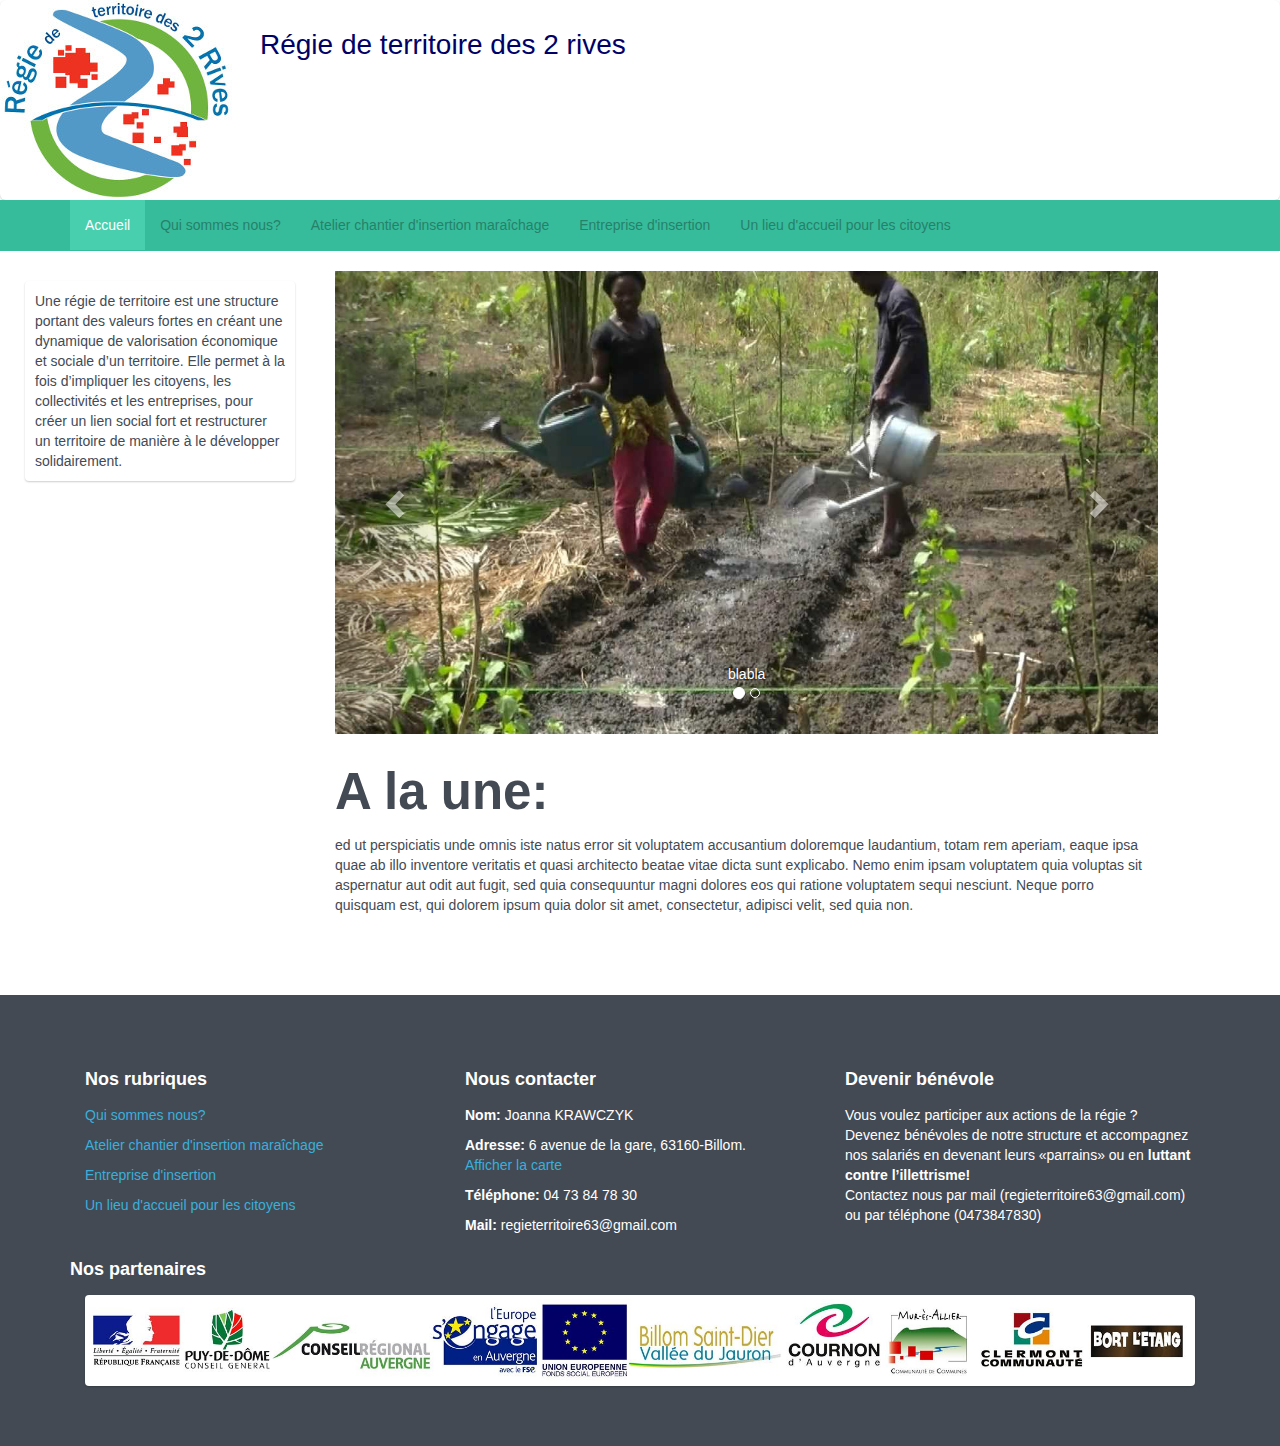
<file: SRC/index.html>
<!DOCTYPE html>
<html lang="en">
  <head>
    <meta charset="utf-8">
    <meta http-equiv="X-UA-Compatible" content="IE=edge">
    <meta name="viewport" content="width=device-width, initial-scale=1">
    <!-- The above 3 meta tags *must* come first in the head; any other 
head content must come *after* these tags -->
    <meta name="description" content="">
    <meta name="author" content="">
    <link rel="icon" href="image/favicon.ico">

    <title>Régie de térritoire des deux rives</title>

    <!-- Bootstrap core CSS -->
    <link href="css/bootstrap.min.css" rel="stylesheet">
    <link href="css/bootflat.css" rel="stylesheet">

    <link href="css/style.css" rel="stylesheet">


    <!-- HTML5 shim and Respond.js for IE8 support of HTML5 elements and 
media queries -->
    <!--[if lt IE 9]>
      <script 
src="https://oss.maxcdn.com/html5shiv/3.7.2/html5shiv.min.js"></script>
      <script 
src="https://oss.maxcdn.com/respond/1.4.2/respond.min.js"></script>
    <![endif]-->
  </head>

  <body>
    <div class="container-fluid">
      <div class="jumbotron">
        <h1 class="title">Régie de territoire des 2 rives </h1>
      </div>
    </div> <!-- /container-fluid -->

    <!-- Static navbar -->
    <nav class="navbar navbar-default navbar-static-top">
      <div class="container">
        <div class="navbar-header">
          <button type="button" class="navbar-toggle collapsed" data-toggle="collapse" data-target="#navbar" aria-expanded="false" aria-controls="navbar">
            <span class="sr-only">Toggle navigation</span>
            <span class="icon-bar"></span>
            <span class="icon-bar"></span>
            <span class="icon-bar"></span>
          </button>
        </div>
        <div id="navbar" class="navbar-collapse collapse">
          <ul class="nav navbar-nav">
            <li class="active"><a href="index.html">Accueil</a></li>
            <li><a href="presentation.html">Qui sommes nous?</a></li>
            <li><a href="chantierInsertion.html">Atelier chantier d'insertion maraîchage</a></li>
            <li><a href="entrepriseinsertion.html">Entreprise d'insertion</a></li>
            <li><a href="accueilcitoyen.html">Un lieu d'accueil pour les citoyens</a></li>
          </ul>
        </div><!--/.nav-collapse -->
      </div>
    </nav>

<div class="row">

  <div class="col-md-3">
    <div class="well" style="margin: 10px">Une régie de territoire est une structure portant des valeurs fortes en créant une dynamique de valorisation économique et sociale d’un territoire. Elle permet à la fois d’impliquer les citoyens, les collectivités et les entreprises, pour créer un lien social fort et restructurer un territoire de manière à le développer solidairement.
    </div>
  </div>

  <div class="col-md-8">
    <div>
      <div id="carousel-example-generic" class="carousel slide" data-ride="carousel">
        <!-- Indicators -->
        <ol class="carousel-indicators">
          <li data-target="#carousel-example-generic" data-slide-to="0" class="active"></li>
          <li data-target="#carousel-example-generic" data-slide-to="2"></li>
        </ol>

        <!-- Wrapper for slides -->
        <div class="carousel-inner" role="listbox">
          <div class="item active">
            <img src="image/slide_home/2.jpg" alt="alttt">
            <div class="carousel-caption">
              blabla
            </div>
          </div>
          <div class="item">
            <img src="image/slide_home/1.jpg" alt="alttt">
            <div class="carousel-caption">
              test
            </div>
          </div>
        </div>

        <!-- Controls -->
        <a class="left carousel-control" href="#carousel-example-generic" role="button" data-slide="prev">
          <span class="glyphicon glyphicon-chevron-left" aria-hidden="true"></span>
          <span class="sr-only">Previous</span>
        </a>
        <a class="right carousel-control" href="#carousel-example-generic" role="button" data-slide="next">
          <span class="glyphicon glyphicon-chevron-right" aria-hidden="true"></span>
          <span class="sr-only">Next</span>
        </a>
      </div>

    </div>

    <div>
      <h1>A la une:</h1>
      <article>  
        ed ut perspiciatis unde omnis iste natus error sit voluptatem accusantium doloremque laudantium, totam rem aperiam, eaque ipsa quae ab illo inventore veritatis et quasi architecto beatae vitae dicta sunt explicabo. Nemo enim ipsam voluptatem quia voluptas sit aspernatur aut odit aut fugit, sed quia consequuntur magni dolores eos qui ratione voluptatem sequi nesciunt. Neque porro quisquam est, qui dolorem ipsum quia dolor sit amet, consectetur, adipisci velit, sed quia non.
      </article>
    </div>
  </div>


</div>


    <footer class="footer">
      <div class="container">
        <!--<p class="text-muted">Place sticky footer content here.</p>-->
        <br>
        <div class="row">
          <div class="col-md-4">
            <h5>Nos rubriques</h5> 
            <p><a href="presentation.html">Qui sommes nous?</a></p>
            <p><a href="chantierInsertion.html">Atelier chantier d'insertion maraîchage</a></p>
            <p><a href="entrepriseinsertion.html">Entreprise d'insertion</a></p>
            <p><a href="accueilcitoyen.html">Un lieu d'accueil pour les citoyens</a></p>
          </div>
          <div class="col-md-4"><h5>Nous contacter</h5>
            <p><strong>Nom:</strong> Joanna KRAWCZYK</p>
            <p><strong>Adresse:</strong> 6 avenue de la gare, 63160-Billom. <br><a role="button" data-toggle="collapse" href="#map" aria-expanded="false" aria-controls="map" onClick="scrollDown()">Afficher la carte</a></p>
            <p><strong>Téléphone:</strong> 04 73 84 78 30</p>
            <p><strong>Mail:</strong> regieterritoire63@gmail.com</p>
          </div>
          
          <div class="col-md-4"><h5>Devenir bénévole</h5>
          <p>Vous voulez participer aux actions de la régie ?<br>
          Devenez bénévoles de notre structure et accompagnez nos salariés en devenant leurs «parrains» ou en <strong>luttant contre l’illettrisme!</strong> <br>Contactez nous par mail (regieterritoire63@gmail.com) ou par téléphone (0473847830)</p></div>
        </div>
        <div class="row">

            <h5>Nos partenaires</h5>

            <div class="row">
                <div class="col-md-12">
                  <div class="thumbnail">
                    <img src="image/partenaires.jpg" alt="...">
                  </div>
                </div>
            </div>            
        </div>

      </div>
      <div class="container-fluid collapse" id="map">
        <br>
        <p><a role="button" data-toggle="collapse" href="#map" aria-expanded="false" aria-controls="map">Cacher la carte</a></p>
          <aside><iframe src="https://www.google.com/maps/embed?pb=!1m18!1m12!1m3!1d92456.97749250493!2d1.4328409999999998!3d43.600699950000006!2m3!1f0!2f0!3f0!3m2!1i1024!2i768!4f13.1!3m3!1m2!1s0x12aebb6fec7552ff%3A0x406f69c2f411030!2sToulouse!5e0!3m2!1sfr!2sfr!4v1434200431051" width="100%" height="400" frameborder="0" style="border:0"></iframe></aside>
        </div>
      </div>
    </footer>


    <!-- Bootstrap core JavaScript ================================================== -->
    <!-- Placed at the end of the document so the pages load faster -->
    <script src="https://ajax.googleapis.com/ajax/libs/jquery/1.11.2/jquery.min.js"></script>
    <script src="js/bootstrap.min.js"></script>
    <script src="js/scripts.js"></script>
  </body>
</html>
</file>
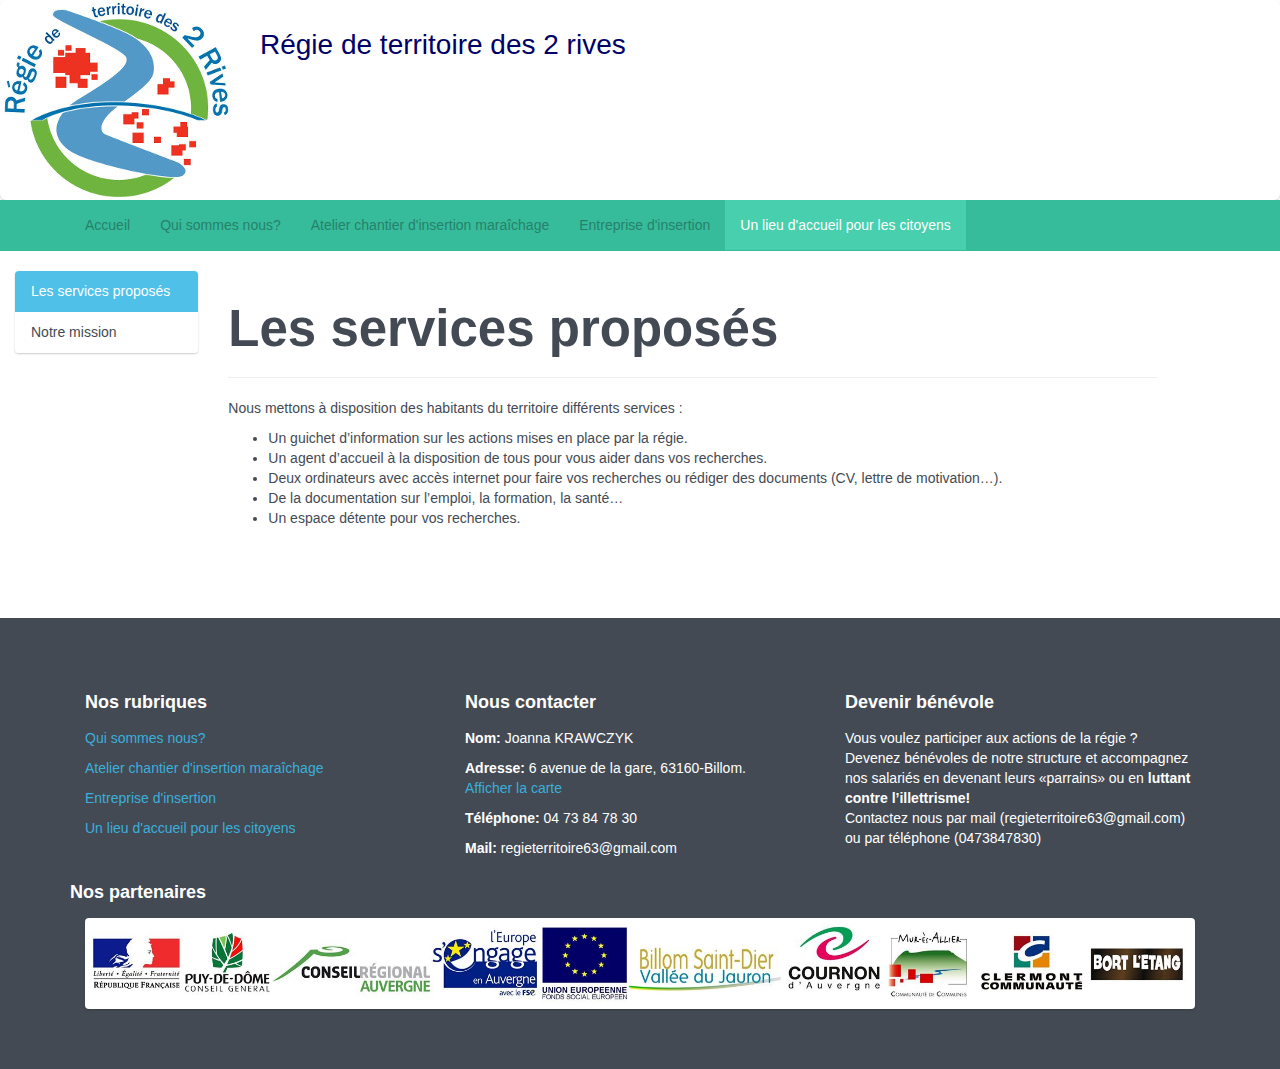
<file: SRC/accueilcitoyen.html>
<!DOCTYPE html>
<html lang="en">
  <head>
    <meta charset="utf-8">
    <meta http-equiv="X-UA-Compatible" content="IE=edge">
    <meta name="viewport" content="width=device-width, initial-scale=1">
    <!-- The above 3 meta tags *must* come first in the head; any other 
head content must come *after* these tags -->
    <meta name="description" content="">
    <meta name="author" content="">
    <link rel="icon" href="image/favicon.ico">

    <title>Régie de territoire des deux rives</title>

    <!-- Bootstrap core CSS -->
    <link href="css/bootstrap.min.css" rel="stylesheet">
    <link href="css/bootflat.css" rel="stylesheet">

    <link href="css/style.css" rel="stylesheet">


    <!-- HTML5 shim and Respond.js for IE8 support of HTML5 elements and 
media queries -->
    <!--[if lt IE 9]>
      <script 
src="https://oss.maxcdn.com/html5shiv/3.7.2/html5shiv.min.js"></script>
      <script 
src="https://oss.maxcdn.com/respond/1.4.2/respond.min.js"></script>
    <![endif]-->
  </head>

  <body>

    <div class="container-fluid">
      <div class="jumbotron">
        <h1 class="title">Régie de territoire des 2 rives </h1>
      </div>
    </div> <!-- /container-fluid -->

    <!-- Static navbar -->
    <nav class="navbar navbar-default navbar-static-top">
      <div class="container">
        <div class="navbar-header">
          <button type="button" class="navbar-toggle collapsed" data-toggle="collapse" data-target="#navbar" aria-expanded="false" aria-controls="navbar">
            <span class="sr-only">Toggle navigation</span>
            <span class="icon-bar"></span>
            <span class="icon-bar"></span>
            <span class="icon-bar"></span>
          </button>
        </div>
        <div id="navbar" class="navbar-collapse collapse">
          <ul class="nav navbar-nav">
            <li><a href="index.html">Accueil</a></li>
            <li><a href="presentation.html">Qui sommes nous?</a></li>
            <li><a href="chantierInsertion.html">Atelier chantier d'insertion maraîchage</a></li>
            <li><a href="entrepriseinsertion.html">Entreprise d'insertion</a></li>
            <li class="active"><a href="accueilcitoyen.html">Un lieu d'accueil pour les citoyens</a></li>
          </ul>
        </div><!--/.nav-collapse -->
      </div>
    </nav>

<div class="row">

  <div class="col-md-2">
    <div class="list-group">
      <a href="#" class="list-group-item active quoi">Les services proposés</a>
      <a href="#" class="list-group-item mission">Notre mission</a>
    </div>
  </div>

  <div class="col-md-9">
     <div id="quoi">
      <h1>Les services proposés</h1><hr>
      <p>Nous mettons à disposition des habitants du territoire différents services :</p>
      <ul>
        <li>Un guichet d’information sur les actions mises en place par la régie.</li>
        <li>Un agent d’accueil à la disposition de tous pour vous aider dans vos recherches.</li>
        <li>Deux ordinateurs avec accès internet pour faire vos recherches ou rédiger des documents (CV, lettre de motivation…).</li>
        <li>De la documentation sur l’emploi, la formation, la santé…</li>
        <li>Un espace détente pour vos recherches.</li>
      </ul>
    </div>

    <div id="mission">
      <h1>Notre mission</h1><hr>
      <p>Si les actions d’insertion que nous développons sont essentielles, elles doivent s’accompagner d’une présence quotidienne au service de la population, en visant bien sûr les personnes les plus fragiles.</p>
      <p>De ce fait, nos locaux sont au cœur du territoire, à Billom.<br>Ce lieu d’accueil est bien plus qu’un  guichet d’information sur les actions mises en place.Il fait l’objet d’une véritable animation, la plupart du temps confiée à la secrétaire d’accueil, mais aussi aux personnes ressources, et aux différents intervenants qui sont sollicités.De plus, toujours dans un esprit de développement local, la régie fonde son activité en partenariat avec différentes structures: le Pôle emploi, la mission locale, les bibliothèques de Cournon et de Billom; et également des associations locales (Epicerie solidaire, Compagnons bâtisseurs, Maison des loisirs et de la culture). Chacune des actions développées cherchent ainsi à créer de manière dynamique des échanges répondants aux objectifs fixés.</p>
    </div>
  </div>


</div>



    <footer class="footer">
      <div class="container">
        <!--<p class="text-muted">Place sticky footer content here.</p>-->
        <br>
        <div class="row">
          <div class="col-md-4">
            <h5>Nos rubriques</h5> 
            <p><a href="presentation.html">Qui sommes nous?</a></p>
            <p><a href="chantierInsertion.html">Atelier chantier d'insertion maraîchage</a></p>
            <p><a href="entrepriseinsertion.html">Entreprise d'insertion</a></p>
            <p><a href="accueilcitoyen.html">Un lieu d'accueil pour les citoyens</a></p>
          </div>
          <div class="col-md-4"><h5>Nous contacter</h5>
            <p><strong>Nom:</strong> Joanna KRAWCZYK</p>
            <p><strong>Adresse:</strong> 6 avenue de la gare, 63160-Billom. <br><a role="button" data-toggle="collapse" href="#map" aria-expanded="false" aria-controls="map" onClick="scrollDown()">Afficher la carte</a></p>
            <p><strong>Téléphone:</strong> 04 73 84 78 30</p>
            <p><strong>Mail:</strong> regieterritoire63@gmail.com</p>
          </div>
          
          <div class="col-md-4"><h5>Devenir bénévole</h5>
          <p>Vous voulez participer aux actions de la régie ?<br>
          Devenez bénévoles de notre structure et accompagnez nos salariés en devenant leurs «parrains» ou en <strong>luttant contre l’illettrisme!</strong> <br>Contactez nous par mail (regieterritoire63@gmail.com) ou par téléphone (0473847830)</p></div>
        </div>
        <div class="row">

            <h5>Nos partenaires</h5>

            <div class="row">
                <div class="col-md-12">
                  <div class="thumbnail">
                    <img src="image/partenaires.jpg" alt="...">
                  </div>
                </div>
            </div>            
        </div>

      </div>
      <div class="container-fluid collapse" id="map">
        <br>
        <p><a role="button" data-toggle="collapse" href="#map" aria-expanded="false" aria-controls="map">Cacher la carte</a></p>
          <aside><iframe src="https://www.google.com/maps/embed?pb=!1m18!1m12!1m3!1d92456.97749250493!2d1.4328409999999998!3d43.600699950000006!2m3!1f0!2f0!3f0!3m2!1i1024!2i768!4f13.1!3m3!1m2!1s0x12aebb6fec7552ff%3A0x406f69c2f411030!2sToulouse!5e0!3m2!1sfr!2sfr!4v1434200431051" width="100%" height="400" frameborder="0" style="border:0"></iframe></aside>
        </div>
      </div>
    </footer>



    <!-- Bootstrap core JavaScript ================================================== -->
    <!-- Placed at the end of the document so the pages load faster -->
    <script src="https://ajax.googleapis.com/ajax/libs/jquery/1.11.2/jquery.min.js"></script>
    <script src="js/bootstrap.min.js"></script>
    <script src="js/scripts.js"></script>
  </body>
</html>
</file>
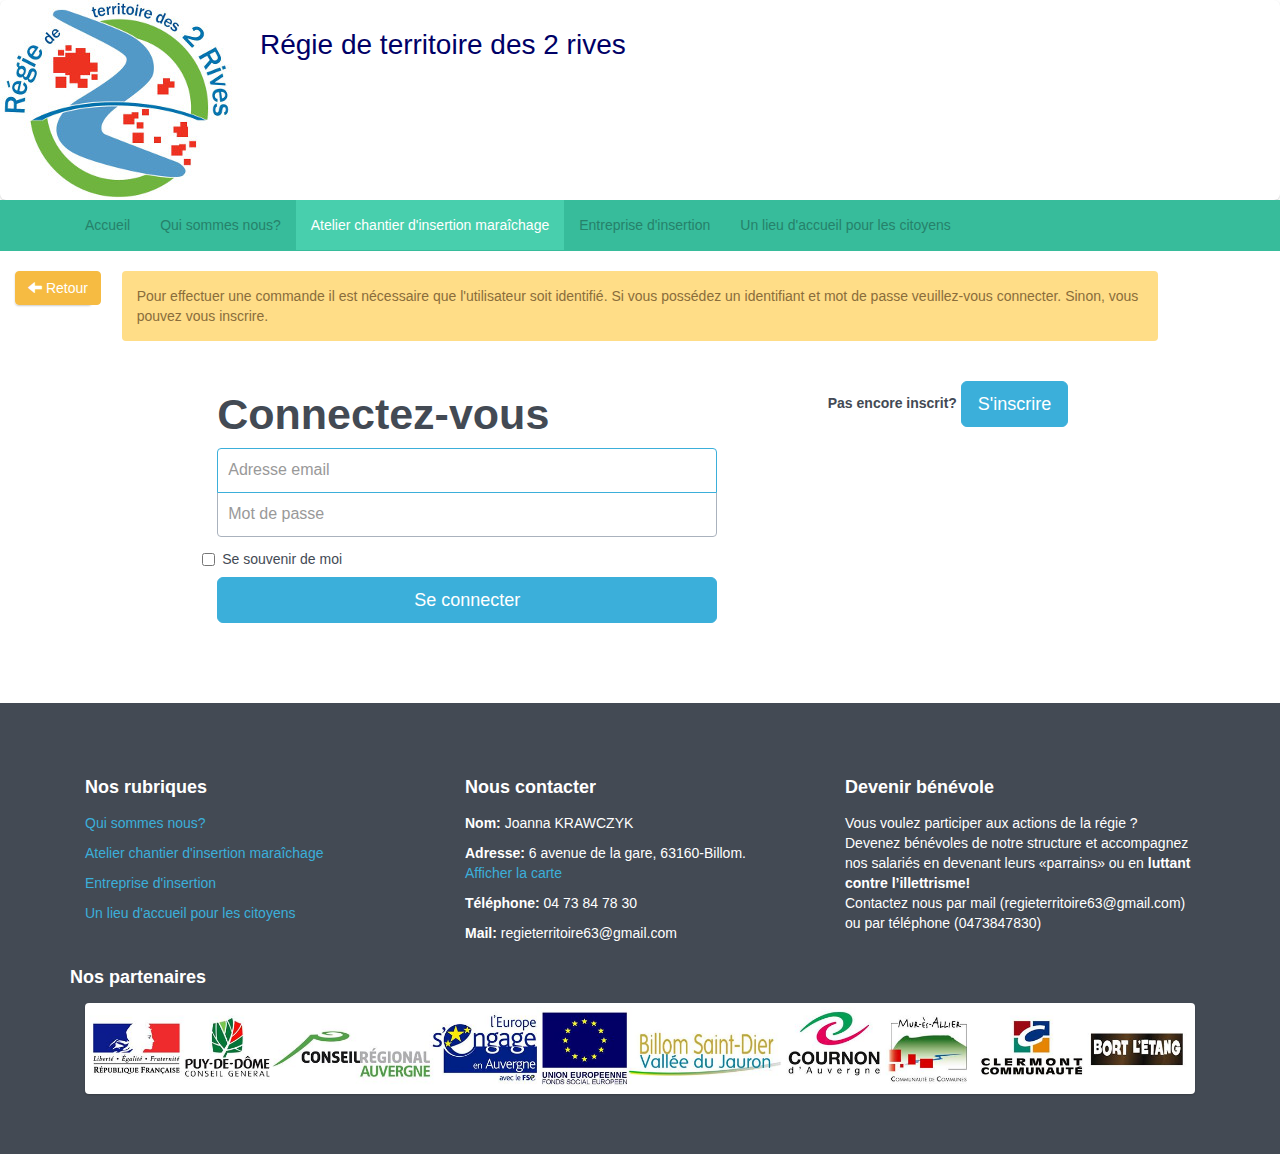
<file: SRC/connexion.html>
<!DOCTYPE html>
<html lang="en">
  <head>
    <meta charset="utf-8">
    <meta http-equiv="X-UA-Compatible" content="IE=edge">
    <meta name="viewport" content="width=device-width, initial-scale=1">
    <!-- The above 3 meta tags *must* come first in the head; any other 
head content must come *after* these tags -->
    <meta name="description" content="">
    <meta name="author" content="">
    <link rel="icon" href="image/favicon.ico">

    <title>Régie de territoire des deux rives</title>

    <!-- Bootstrap core CSS -->
    <link href="css/bootstrap.min.css" rel="stylesheet">
    <link href="css/bootflat.css" rel="stylesheet">

    <link href="css/style.css" rel="stylesheet">


    <!-- HTML5 shim and Respond.js for IE8 support of HTML5 elements and 
media queries -->
    <!--[if lt IE 9]>
      <script 
src="https://oss.maxcdn.com/html5shiv/3.7.2/html5shiv.min.js"></script>
      <script 
src="https://oss.maxcdn.com/respond/1.4.2/respond.min.js"></script>
    <![endif]-->
  </head>

  <body>

    <div class="container-fluid">
      <div class="jumbotron">
        <h1 class="title">Régie de territoire des 2 rives </h1>
      </div>
    </div> <!-- /container-fluid -->

    <!-- Static navbar -->
    <nav class="navbar navbar-default navbar-static-top">
      <div class="container">
        <div class="navbar-header">
          <button type="button" class="navbar-toggle collapsed" data-toggle="collapse" data-target="#navbar" aria-expanded="false" aria-controls="navbar">
            <span class="sr-only">Toggle navigation</span>
            <span class="icon-bar"></span>
            <span class="icon-bar"></span>
            <span class="icon-bar"></span>
          </button>
        </div>
        <div id="navbar" class="navbar-collapse collapse">
          <ul class="nav navbar-nav">
            <li><a href="index.html">Accueil</a></li>
            <li><a href="presentation.html">Qui sommes nous?</a></li>
            <li class="active"><a href="chantierInsertion.html">Atelier chantier d'insertion maraîchage</a></li>
            <li><a href="entrepriseinsertion.html">Entreprise d'insertion</a></li>
            <li><a href="accueilcitoyen.html">Un lieu d'accueil pour les citoyens</a></li>
          </ul>
        </div><!--/.nav-collapse -->
      </div>
    </nav>

<div class="row">

  <div class="col-md-1">
    <div class="list-group">
      <a href="chantierInsertion.html" class="btn btn-warning" role="button"><span class="glyphicon glyphicon-align-left glyphicon glyphicon-arrow-left" aria-hidden="true"></span> Retour</a>
    </div>
  </div>

<div class="col-md-10">
  <div class="alert alert-warning" role="alert">Pour effectuer une commande il est nécessaire que l'utilisateur soit identifié. Si vous possédez un identifiant et mot de passe veuillez-vous connecter. Sinon, vous pouvez vous inscrire.</div>

  <div class="col-md-8">
    <form class="form-signin">
      <h2 class="form-signin-heading">Connectez-vous</h2>
      <label for="inputEmail" class="sr-only">Email address</label>
      <input type="email" id="inputEmail" class="form-control" placeholder="Adresse email" required autofocus>
      <label for="inputPassword" class="sr-only">Password</label>
      <input type="password" id="inputPassword" class="form-control" placeholder="Mot de passe" required>
      <div class="checkbox">
        <label>
          <input type="checkbox" value="remember-me"> Se souvenir de moi
        </label>
      </div>
      <button class="btn btn-lg btn-primary btn-block" type="submit">Se connecter</button>
    </form>
  </div>

  <div class="col-md-4">
    <div float="right"><br><strong>Pas encore inscrit? </strong> <button class="btn btn-lg btn-primary" type="button" data-toggle="modal" data-target="#myModal">S'inscrire</button></div>

    <!-- Modal -->
    <div class="modal fade" id="myModal" tabindex="-1" role="dialog" aria-labelledby="myModalLabel">
      <div class="modal-dialog" role="document">
        <div class="modal-content">
          <div class="modal-header">
            <button type="button" class="close" data-dismiss="modal" aria-label="Close"><span aria-hidden="true">&times;</span></button>
            <h4 class="modal-title" id="myModalLabel">Formulaire d'inscription</h4>
          </div>
          <div class="modal-body">
              <form class="form-horizontal">
                <div class="form-group">
                  <label for="nom" class="col-sm-2 control-label">Nom</label>
                  <div class="col-sm-10">
                    <input type="text" class="form-control" id="nom" placeholder="Nom">
                  </div>
                </div>
                <div class="form-group">
                  <label for="prenom" class="col-sm-2 control-label">Prénom</label>
                  <div class="col-sm-10">
                    <input type="text" class="form-control" id="prenom" placeholder="Prénom">
                  </div>
                </div>
                <div class="form-group">
                  <label for="email" class="col-sm-2 control-label">Email</label>
                  <div class="col-sm-10">
                    <input type="email" class="form-control" id="email" placeholder="Email">
                  </div>
                </div>
                <div class="form-group">
                  <label for="password" class="col-sm-2 control-label">Mot de passe</label>
                  <div class="col-sm-10">
                    <input type="password" class="form-control" id="password" placeholder="Mot de passe">
                  </div>
                </div>
                <div class="form-group">
                  <label for="passwordC" class="col-sm-2 control-label">Confirmer le mot de passe</label>
                  <div class="col-sm-10">
                    <input type="password" class="form-control" id="passwordC" placeholder="Confirmer le mot de passe">
                  </div>
                </div>
                <div class="form-group">
                  <label for="adresse" class="col-sm-2 control-label">Adresse</label>
                  <div class="col-sm-10">
                    <input type="text" class="form-control" id="adresse" placeholder="Adresse">
                  </div>
                </div>
                <div class="form-group">
                  <label for="code" class="col-sm-2 control-label">Code Postal</label>
                  <div class="col-sm-10">
                    <input type="text" class="form-control" id="code" placeholder="Code Postal">
                  </div>
                </div>
                <div class="form-group">
                  <label for="ville" class="col-sm-2 control-label">Ville</label>
                  <div class="col-sm-10">
                    <input type="text" class="form-control" id="ville" placeholder="Ville">
                  </div>
                </div>
              </form>
          </div>
          <div class="modal-footer">
            <button type="button" class="btn btn-default" data-dismiss="modal">Annuler</button>
            <button type="button" class="btn btn-primary" data-dismiss="modal">Valider l'inscription</button>
          </div>
        </div>
      </div>
    </div>
  </div>
</div>
  

</div>



    <footer class="footer">
      <div class="container">
        <!--<p class="text-muted">Place sticky footer content here.</p>-->
        <br>
        <div class="row">
          <div class="col-md-4">
            <h5>Nos rubriques</h5> 
            <p><a href="presentation.html">Qui sommes nous?</a></p>
            <p><a href="chantierInsertion.html">Atelier chantier d'insertion maraîchage</a></p>
            <p><a href="entrepriseinsertion.html">Entreprise d'insertion</a></p>
            <p><a href="accueilcitoyen.html">Un lieu d'accueil pour les citoyens</a></p>
          </div>
          <div class="col-md-4"><h5>Nous contacter</h5>
            <p><strong>Nom:</strong> Joanna KRAWCZYK</p>
            <p><strong>Adresse:</strong> 6 avenue de la gare, 63160-Billom. <br><a role="button" data-toggle="collapse" href="#map" aria-expanded="false" aria-controls="map" onClick="scrollDown()">Afficher la carte</a></p>
            <p><strong>Téléphone:</strong> 04 73 84 78 30</p>
            <p><strong>Mail:</strong> regieterritoire63@gmail.com</p>
          </div>
          
          <div class="col-md-4"><h5>Devenir bénévole</h5>
          <p>Vous voulez participer aux actions de la régie ?<br>
          Devenez bénévoles de notre structure et accompagnez nos salariés en devenant leurs «parrains» ou en <strong>luttant contre l’illettrisme!</strong> <br>Contactez nous par mail (regieterritoire63@gmail.com) ou par téléphone (0473847830)</p></div>
        </div>
        <div class="row">

            <h5>Nos partenaires</h5>

            <div class="row">
                <div class="col-md-12">
                  <div class="thumbnail">
                    <img src="image/partenaires.jpg" alt="...">
                  </div>
                </div>
            </div>            
        </div>

      </div>
      <div class="container-fluid collapse" id="map">
        <br>
        <p><a role="button" data-toggle="collapse" href="#map" aria-expanded="false" aria-controls="map">Cacher la carte</a></p>
          <aside><iframe src="https://www.google.com/maps/embed?pb=!1m18!1m12!1m3!1d92456.97749250493!2d1.4328409999999998!3d43.600699950000006!2m3!1f0!2f0!3f0!3m2!1i1024!2i768!4f13.1!3m3!1m2!1s0x12aebb6fec7552ff%3A0x406f69c2f411030!2sToulouse!5e0!3m2!1sfr!2sfr!4v1434200431051" width="100%" height="400" frameborder="0" style="border:0"></iframe></aside>
        </div>
      </div>
    </footer>


    <!-- Bootstrap core JavaScript ================================================== -->
    <!-- Placed at the end of the document so the pages load faster -->
    <script src="https://ajax.googleapis.com/ajax/libs/jquery/1.11.2/jquery.min.js"></script>
    <script src="js/bootstrap.min.js"></script>
    <script src="js/scripts.js"></script>
  </body>
</html>
</file>
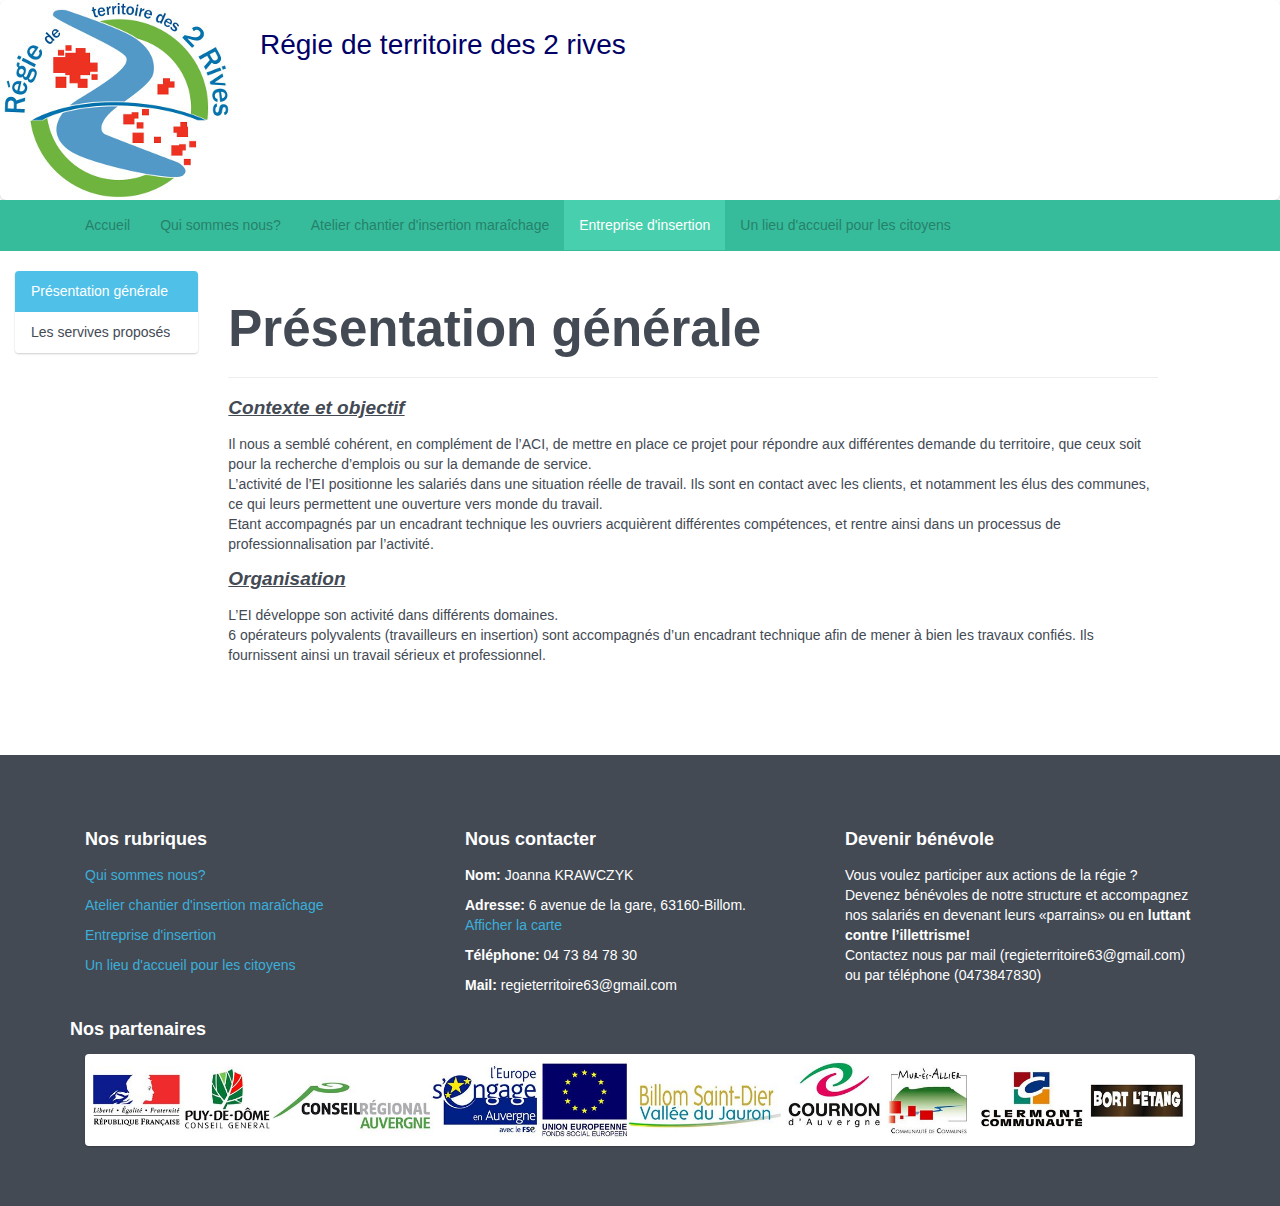
<file: SRC/entrepriseinsertion.html>
<!DOCTYPE html>
<html lang="en">
  <head>
    <meta charset="utf-8">
    <meta http-equiv="X-UA-Compatible" content="IE=edge">
    <meta name="viewport" content="width=device-width, initial-scale=1">
    <!-- The above 3 meta tags *must* come first in the head; any other 
head content must come *after* these tags -->
    <meta name="description" content="">
    <meta name="author" content="">
    <link rel="icon" href="image/favicon.ico">

    <title>Régie de territoire des deux rives</title>

    <!-- Bootstrap core CSS -->
    <link href="css/bootstrap.min.css" rel="stylesheet">
    <link href="css/bootflat.css" rel="stylesheet">

    <link href="css/style.css" rel="stylesheet">


    <!-- HTML5 shim and Respond.js for IE8 support of HTML5 elements and 
media queries -->
    <!--[if lt IE 9]>
      <script 
src="https://oss.maxcdn.com/html5shiv/3.7.2/html5shiv.min.js"></script>
      <script 
src="https://oss.maxcdn.com/respond/1.4.2/respond.min.js"></script>
    <![endif]-->
  </head>

  <body>

    <div class="container-fluid">
      <div class="jumbotron">
        <h1 class="title">Régie de territoire des 2 rives </h1>
      </div>
    </div> <!-- /container-fluid -->

    <!-- Static navbar -->
    <nav class="navbar navbar-default navbar-static-top">
      <div class="container">
        <div class="navbar-header">
          <button type="button" class="navbar-toggle collapsed" data-toggle="collapse" data-target="#navbar" aria-expanded="false" aria-controls="navbar">
            <span class="sr-only">Toggle navigation</span>
            <span class="icon-bar"></span>
            <span class="icon-bar"></span>
            <span class="icon-bar"></span>
          </button>
        </div>
        <div id="navbar" class="navbar-collapse collapse">
          <ul class="nav navbar-nav">
            <li><a href="index.html">Accueil</a></li>
            <li><a href="presentation.html">Qui sommes nous?</a></li>
            <li><a href="chantierInsertion.html">Atelier chantier d'insertion maraîchage</a></li>
            <li class="active"><a href="entrepriseinsertion.html">Entreprise d'insertion</a></li>
            <li><a href="accueilcitoyen.html">Un lieu d'accueil pour les citoyens</a></li>
          </ul>
        </div><!--/.nav-collapse -->
      </div>
    </nav>

<div class="row">

  <div class="col-md-2">
    <div class="list-group">
      <a href="#" class="list-group-item active quoi">Présentation générale</a>
      <a href="#" class="list-group-item origine">Les servives proposés</a>
    </div>
  </div>

  <div class="col-md-9">

    <div id="quoi">
      <h1>Présentation générale</h1><hr>
      <p>
      <h4><i><u><b>Contexte et objectif</b></u></i></h4>  
Il nous a semblé cohérent, en complément de l’ACI, de mettre en place ce projet pour répondre aux différentes demande du territoire, que ceux soit pour la recherche d’emplois ou sur la demande de service.<br>
L’activité de l’EI positionne les salariés dans une situation réelle de travail. Ils sont en contact avec les clients, et notamment les élus des communes, ce qui leurs permettent une ouverture vers monde du travail. <br>
Etant accompagnés par un encadrant technique les ouvriers  acquièrent  différentes compétences, et rentre ainsi dans un processus de professionnalisation par l’activité. <br>
<h4><i><u><b>Organisation</b></u></i></h4> 
L’EI développe son activité dans différents domaines. <br>
6  opérateurs polyvalents (travailleurs en insertion) sont accompagnés d’un encadrant technique afin de mener à bien les travaux confiés. Ils fournissent ainsi un travail sérieux et professionnel. <br>
      </p>
    </div>

    <div id="origine">
      <h1>Les services proposés</h1><hr>
      <p>
        Différents services vous sont proposés : <br>
        <ul>
<li> <i><b> Pour les particuliers</b></i> avec des travaux de multi services (petits travaux du quotidien, bêchage de jardins, bordures, entretien de tombes…), du second œuvre (petits chantiers de peinture, papier peint, maçonnerie…), des encombrants (enlèvement de gros volumes, petits déménagements…), d’entretien d’espaces verts (tonte de pelouses, taille de haies, broyages de végétaux, paillage, débroussaillage…), de nettoyage et d’entretien (vitres, nettoyage après chantier…).</li>
<li> <i><b> Pour les collectivités, les bailleurs sociaux, les entreprises</b></i> avec du nettoyage urbain (désherbage des rues sans pesticide, petits travaux de voierie, travaux de terrassement, enlèvement d’affichage sauvage…), de l’entretien d’espaces verts (tonte de pelouses, taille de haies, broyage de végétaux, paillage, entretien des cimetières, débroussaillage…), des travaux des encombrants (enlèvement de gros volumes…), du nettoyage et entretien (entretien des parties communes d’immeubles, vitres, bâtiment communaux, bureaux…) et du second œuvre (peinture, papier peint, petite maçonnerie…)</li> </ul>
      </p>
    </div>

  </div>


</div>


    <footer class="footer">
      <div class="container">
        <!--<p class="text-muted">Place sticky footer content here.</p>-->
        <br>
        <div class="row">
          <div class="col-md-4">
            <h5>Nos rubriques</h5> 
            <p><a href="presentation.html">Qui sommes nous?</a></p>
            <p><a href="chantierInsertion.html">Atelier chantier d'insertion maraîchage</a></p>
            <p><a href="entrepriseinsertion.html">Entreprise d'insertion</a></p>
            <p><a href="accueilcitoyen.html">Un lieu d'accueil pour les citoyens</a></p>
          </div>
          <div class="col-md-4"><h5>Nous contacter</h5>
            <p><strong>Nom:</strong> Joanna KRAWCZYK</p>
            <p><strong>Adresse:</strong> 6 avenue de la gare, 63160-Billom. <br><a role="button" data-toggle="collapse" href="#map" aria-expanded="false" aria-controls="map" onClick="scrollDown()">Afficher la carte</a></p>
            <p><strong>Téléphone:</strong> 04 73 84 78 30</p>
            <p><strong>Mail:</strong> regieterritoire63@gmail.com</p>
          </div>
          
          <div class="col-md-4"><h5>Devenir bénévole</h5>
          <p>Vous voulez participer aux actions de la régie ?<br>
          Devenez bénévoles de notre structure et accompagnez nos salariés en devenant leurs «parrains» ou en <strong>luttant contre l’illettrisme!</strong> <br>Contactez nous par mail (regieterritoire63@gmail.com) ou par téléphone (0473847830)</p></div>
        </div>
        <div class="row">

            <h5>Nos partenaires</h5>

            <div class="row">
                <div class="col-md-12">
                  <div class="thumbnail">
                    <img src="image/partenaires.jpg" alt="...">
                  </div>
                </div>
            </div>            
        </div>

      </div>
      <div class="container-fluid collapse" id="map">
        <br>
        <p><a role="button" data-toggle="collapse" href="#map" aria-expanded="false" aria-controls="map">Cacher la carte</a></p>
          <aside><iframe src="https://www.google.com/maps/embed?pb=!1m18!1m12!1m3!1d92456.97749250493!2d1.4328409999999998!3d43.600699950000006!2m3!1f0!2f0!3f0!3m2!1i1024!2i768!4f13.1!3m3!1m2!1s0x12aebb6fec7552ff%3A0x406f69c2f411030!2sToulouse!5e0!3m2!1sfr!2sfr!4v1434200431051" width="100%" height="400" frameborder="0" style="border:0"></iframe></aside>
        </div>
      </div>
    </footer>



    <!-- Bootstrap core JavaScript ================================================== -->
    <!-- Placed at the end of the document so the pages load faster -->
    <script src="https://ajax.googleapis.com/ajax/libs/jquery/1.11.2/jquery.min.js"></script>
    <script src="js/bootstrap.min.js"></script>
    <script src="js/scripts.js"></script>
  </body>
</html>
</file>
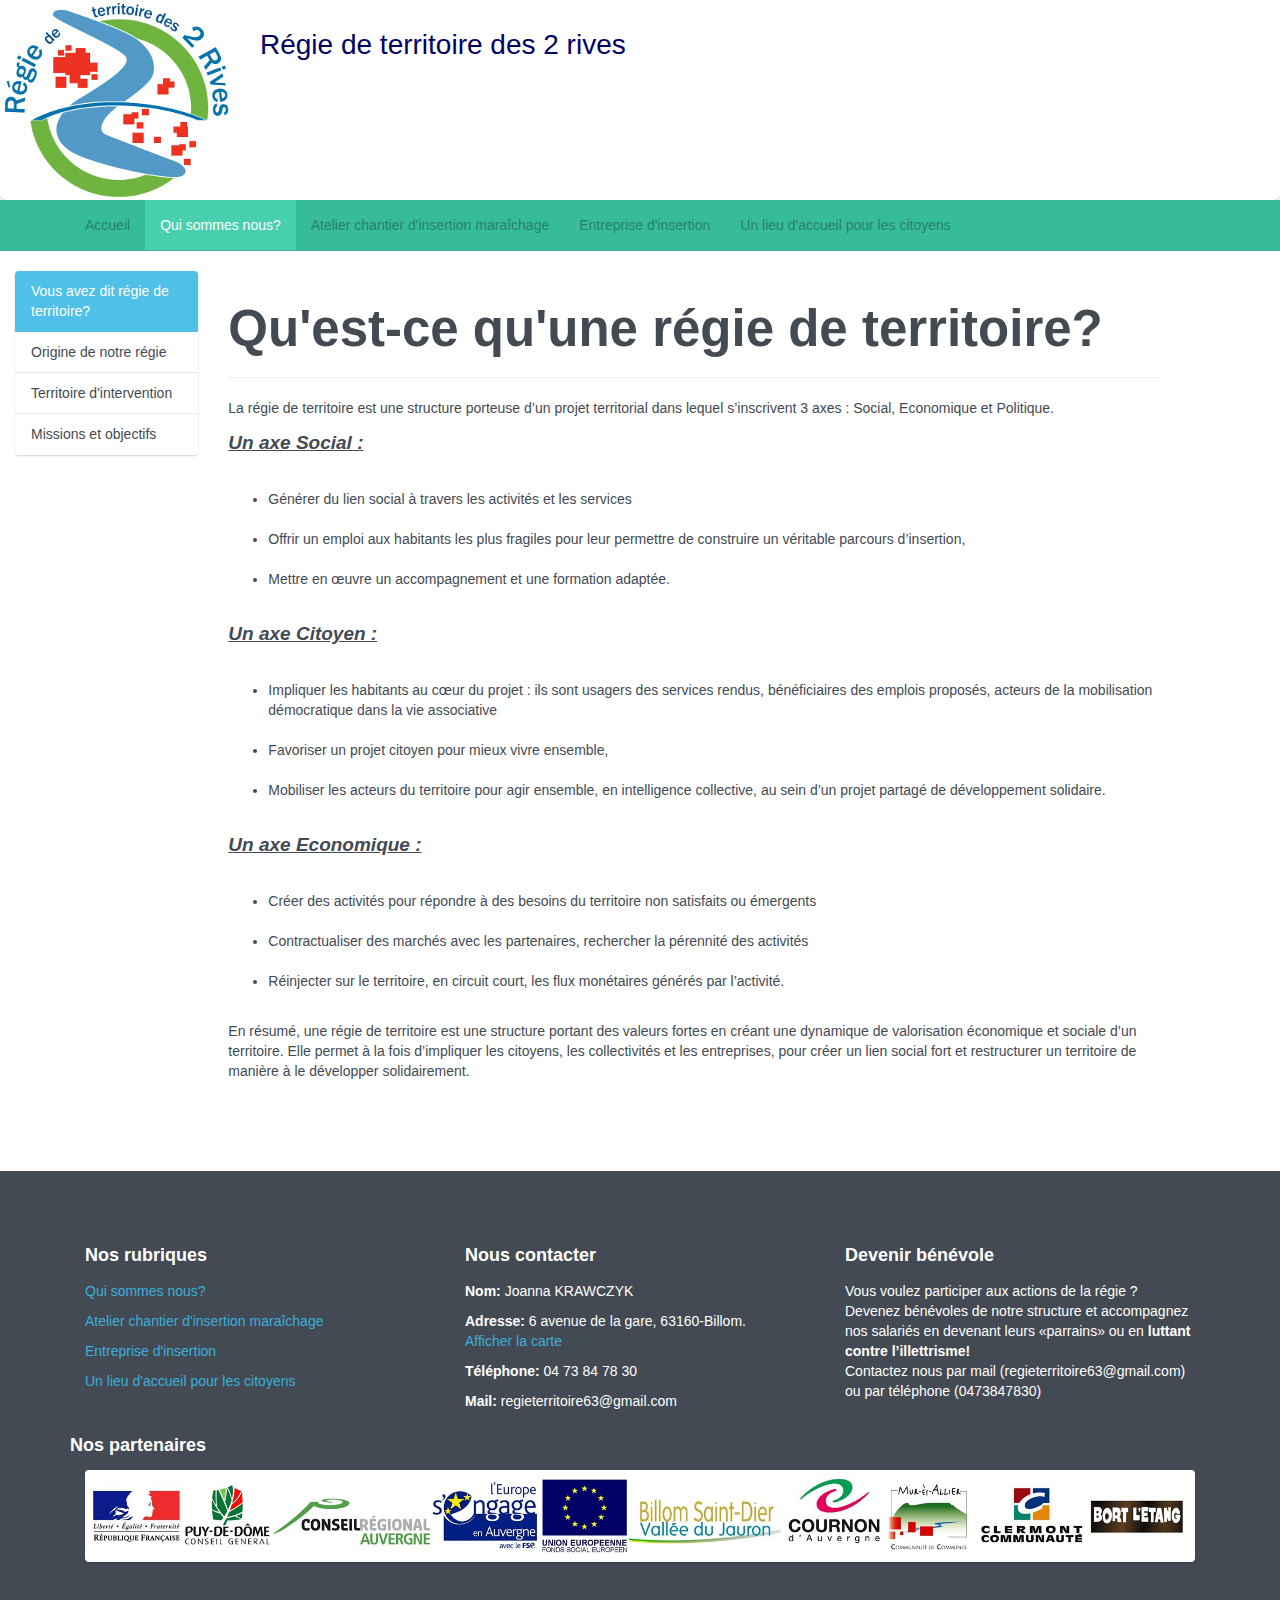
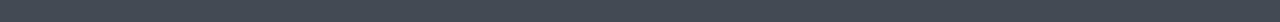
<file: SRC/presentation.html>
<!DOCTYPE html>
<html lang="en">
  <head>
    <meta charset="utf-8">
    <meta http-equiv="X-UA-Compatible" content="IE=edge">
    <meta name="viewport" content="width=device-width, initial-scale=1">
    <!-- The above 3 meta tags *must* come first in the head; any other 
head content must come *after* these tags -->
    <meta name="description" content="">
    <meta name="author" content="">
    <link rel="icon" href="image/favicon.ico">

    <title>Régie de territoire des deux rives</title>

    <!-- Bootstrap core CSS -->
    <link href="css/bootstrap.min.css" rel="stylesheet">
    <link href="css/bootflat.css" rel="stylesheet">

    <link href="css/style.css" rel="stylesheet">


    <!-- HTML5 shim and Respond.js for IE8 support of HTML5 elements and 
media queries -->
    <!--[if lt IE 9]>
      <script 
src="https://oss.maxcdn.com/html5shiv/3.7.2/html5shiv.min.js"></script>
      <script 
src="https://oss.maxcdn.com/respond/1.4.2/respond.min.js"></script>
    <![endif]-->
  </head>

  <body>

    <div class="container-fluid">
      <div class="jumbotron">
        <h1 class="title">Régie de territoire des 2 rives </h1>
      </div>
    </div> <!-- /container-fluid -->

    <!-- Static navbar -->
    <nav class="navbar navbar-default navbar-static-top">
      <div class="container">
        <div class="navbar-header">
          <button type="button" class="navbar-toggle collapsed" data-toggle="collapse" data-target="#navbar" aria-expanded="false" aria-controls="navbar">
            <span class="sr-only">Toggle navigation</span>
            <span class="icon-bar"></span>
            <span class="icon-bar"></span>
            <span class="icon-bar"></span>
          </button>
        </div>
        <div id="navbar" class="navbar-collapse collapse">
          <ul class="nav navbar-nav">
            <li><a href="index.html">Accueil</a></li>
            <li class="active"><a href="presentation.html">Qui sommes nous?</a></li>
            <li><a href="chantierInsertion.html">Atelier chantier d'insertion maraîchage</a></li>
            <li><a href="entrepriseinsertion.html">Entreprise d'insertion</a></li>
            <li><a href="accueilcitoyen.html">Un lieu d'accueil pour les citoyens</a></li>
          </ul>
        </div><!--/.nav-collapse -->
      </div>
    </nav>

<div class="row">

  <div class="col-md-2">
    <div class="list-group">
      <a href="#" class="list-group-item active quoi">Vous avez dit régie de territoire?</a>
      <a href="#" class="list-group-item origine">Origine de notre régie</a>
      <a href="#" class="list-group-item territoire">Territoire d'intervention</a>
      <a href="#" class="list-group-item mission">Missions et objectifs</a>
    </div>
  </div>

  <div class="col-md-9">

    <div id="quoi">
      <h1>Qu'est-ce qu'une régie de territoire?</h1><hr>
      <p>
        La régie de territoire est une structure porteuse d’un projet territorial dans lequel s’inscrivent 3 axes : Social, Economique et Politique. <br>

 <h4> <i><u><b> Un axe Social : </b></u></i></h4> <br>
 <ul>
<li>Générer du lien social à travers les activités et les services </li><br>
<li>Offrir un emploi aux habitants les plus fragiles pour leur permettre de construire un véritable parcours d’insertion, </li><br>
<li>Mettre en œuvre un accompagnement et une formation adaptée. </li><br>
 </ul>
<h4> <i><u><b> Un axe Citoyen : </b></u></i></h4> <br>
 <ul>
<li>Impliquer les habitants au cœur du projet : ils sont usagers des services rendus, bénéficiaires  des emplois proposés, acteurs de la mobilisation démocratique dans la vie associative </li><br>
<li>Favoriser un projet citoyen pour mieux vivre ensemble, </li><br>
<li>Mobiliser les acteurs du territoire pour agir ensemble, en intelligence collective, au sein d’un projet partagé de développement  solidaire. </li><br>
</ul>
<h4> <i><u><b> Un axe Economique : </b></u></i></h4> <br>
<ul>
<li>Créer des activités pour répondre à des   besoins du territoire non satisfaits ou émergents </li><br>
<li>Contractualiser des marchés avec les partenaires, rechercher la pérennité des activités </li><br>
<li>Réinjecter sur le territoire, en circuit court, les flux monétaires générés par l’activité. </li><br>
</ul>
En résumé, une régie de territoire est une structure portant des valeurs fortes en créant une dynamique de valorisation économique et sociale d’un territoire. Elle permet à la fois d’impliquer les citoyens, les collectivités et les entreprises, pour créer un lien social fort et restructurer un territoire de manière à le développer solidairement.
      </p>
    </div>

    <div id="origine">
      <h1>Origine de notre régie</h1><hr>
      <p>
       Courant 2012, à la demande du Conseiller Général du Canton de Billom et de sa suppléante, un petit groupe de travail s’est constitué autour d'eux, avec pour objet une réflexion sur les besoins du territoire en matière d’insertion, ceci dans une logique de développement territorial.<br>
En effet,  les constats du diagnostic social du territoire de l'unité de Billom (regroupant les communautés de communes de Billom St Dier Vallée du Jauron et de Mur es Allier) faisaient et continuent de faire  apparaître une augmentation inquiétante des indicateurs  en matière de chômage, de difficulté de logements, d'illettrisme et plus globalement de précarité.<br>
Dans ce groupe étaient réunis la responsable de la circonscription d’action médicosociale du Conseil Général,  l’animatrice locale d’insertion et la directrice de la mission locale.<br>
Très rapidement, ce groupe de travail s’est intéressé aux  « régies de territoire », qui s’appuient largement sur les concepts des « régies de quartier », tout en adaptant ce modèle aux milieux ruraux et semi urbains.
      </p>
    </div>

    <div id="territoire">
      <h1>Territoire d'intervention</h1><hr>
      <p>
        Notre régie fonde son activité à travers un territoire choisi pour ses besoins  tant sociaux qu’économique, et cherche à collaborer avec un maximum de ses acteurs pour développer le lien social.<br>
Notre zone d’intervention se situe sur la partie Sud-Est de Clermont-Ferrand.<br>
<h4> <i><u><b>TERRITOIRES DE LA REGIE DE TERRITOIRE </b></u></i></h4> 
<ul>
<li>Communauté de Communes de Billom </li> 
<li>St Dier d’Auvergne</li> 
<li>Vallée du Jauron </li> 
<li> Canton de Billom </li> 
<li>Communauté de Communes de Mur est Allier</li>
<li> Commune de Cournon d’Auvergne</li> 
</ul>
<p>
   Cartes des territoires <br />
    <img src="image/territoire.png" alt="Cartes des territoires" />
</p>
    </div>

    <div id="mission">
      <h1>Missions et objectifs</h1><hr>
      <p>
       Dès le début de la démarche, une logique de développement territorial s’est clairement mise en place.<br>
Dès lors nous nous sommes fixés 2 missions, elles mêmes correspondant à la logique des régies de territoire :
<ul>
<li>L’insertion des personnes en difficultés (allocataires du RSA, jeunes dit en « difficultés » et chômage de longue durée), de manière à leurs fournir des parcours professionnalisant.</li>
<li>Le développement du territoire en créant du lien social entre ses différents acteurs.</li> </ul> <br>
Ces missions se sont ensuite déclinées en 3 types d'activités. Chacune d'elles impliquent non seulement les citoyens par le bénévolat et l’offre de services, mais également les collectivités locales, les bailleurs sociaux et les entreprises locales, dans le but de recréer du lien social:
<ul>
<li>Un accueil au cœur du territoire à Billom, siège social et centre du développement des activités. </li>
<li>Une Entreprise d’Insertion (EI), agissant dans les  domaines de l’entretien d’espaces verts, des petits travaux du bâtiment et du nettoyage. </li>
<li>Un Atelier Chantier d’Insertion (ACI) dans le maraichage en cours de conversion Bio.</li>
</ul>
      </p>
    </div>
  </div>


</div>


    <footer class="footer">
      <div class="container">
        <!--<p class="text-muted">Place sticky footer content here.</p>-->
        <br>
        <div class="row">
          <div class="col-md-4">
            <h5>Nos rubriques</h5> 
            <p><a href="presentation.html">Qui sommes nous?</a></p>
            <p><a href="chantierInsertion.html">Atelier chantier d'insertion maraîchage</a></p>
            <p><a href="entrepriseinsertion.html">Entreprise d'insertion</a></p>
            <p><a href="accueilcitoyen.html">Un lieu d'accueil pour les citoyens</a></p>
          </div>
          <div class="col-md-4"><h5>Nous contacter</h5>
            <p><strong>Nom:</strong> Joanna KRAWCZYK</p>
            <p><strong>Adresse:</strong> 6 avenue de la gare, 63160-Billom. <br><a role="button" data-toggle="collapse" href="#map" aria-expanded="false" aria-controls="map" onClick="scrollDown()">Afficher la carte</a></p>
            <p><strong>Téléphone:</strong> 04 73 84 78 30</p>
            <p><strong>Mail:</strong> regieterritoire63@gmail.com</p>
          </div>
          
          <div class="col-md-4"><h5>Devenir bénévole</h5>
          <p>Vous voulez participer aux actions de la régie ?<br>
          Devenez bénévoles de notre structure et accompagnez nos salariés en devenant leurs «parrains» ou en <strong>luttant contre l’illettrisme!</strong> <br>Contactez nous par mail (regieterritoire63@gmail.com) ou par téléphone (0473847830)</p></div>
        </div>
        <div class="row">

            <h5>Nos partenaires</h5>

            <div class="row">
                <div class="col-md-12">
                  <div class="thumbnail">
                    <img src="image/partenaires.jpg" alt="...">
                  </div>
                </div>
            </div>            
        </div>

      </div>
      <div class="container-fluid collapse" id="map">
        <br>
        <p><a role="button" data-toggle="collapse" href="#map" aria-expanded="false" aria-controls="map">Cacher la carte</a></p>
          <aside><iframe src="https://www.google.com/maps/embed?pb=!1m18!1m12!1m3!1d92456.97749250493!2d1.4328409999999998!3d43.600699950000006!2m3!1f0!2f0!3f0!3m2!1i1024!2i768!4f13.1!3m3!1m2!1s0x12aebb6fec7552ff%3A0x406f69c2f411030!2sToulouse!5e0!3m2!1sfr!2sfr!4v1434200431051" width="100%" height="400" frameborder="0" style="border:0"></iframe></aside>
        </div>
      </div>
    </footer>



    <!-- Bootstrap core JavaScript ================================================== -->
    <!-- Placed at the end of the document so the pages load faster -->
    <script src="https://ajax.googleapis.com/ajax/libs/jquery/1.11.2/jquery.min.js"></script>
    <script src="js/bootstrap.min.js"></script>
    <script src="js/scripts.js"></script>
  </body>
</html>
</file>
<file: SRC/css/style.css>
html {
  margin: 0 auto;
  padding: 0;
  position: relative;
  min-height: 100%;
}

.footer {
  margin-top: 80px;
  color: white;
}

.container-fluid {
	margin: 0;
	padding: 0;
}

.jumbotron {
  margin-bottom: 0;
  background-color: white;
  background-image: url(../image/logo_small.jpg);
  background-position: left top;
  background-repeat:no-repeat;
  height: 200px;
}

.jumbotron > .title{
  margin-left: 200px;
  padding-top: 30px;
  font-family: helvetica;
  color: #000066;
}
.jumbotron > h1 {
  position: top;
  margin: 0;
  padding: 0;
}


.row {
	margin: 0;
}

#territoire, #origine, #mission {
	display: none;
}

.col-md-2 > p
{ 
border: 2px solid #4188bc;
color: black;
font-family: helvetica;
overflow: auto;
}






.form-signin {
  max-width: 500px;
  margin: 0 auto;
}
.form-signin .form-signin-heading,
.form-signin .checkbox {
  margin-bottom: 10px;
}
.form-signin .checkbox {
  font-weight: normal;
}
.form-signin .form-control {
  position: relative;
  height: auto;
  -webkit-box-sizing: border-box;
     -moz-box-sizing: border-box;
          box-sizing: border-box;
  padding: 10px;
  font-size: 16px;
}
.form-signin .form-control:focus {
  z-index: 2;
}
.form-signin input[type="email"] {
  margin-bottom: -1px;
  border-bottom-right-radius: 0;
  border-bottom-left-radius: 0;
}
.form-signin input[type="password"] {
  margin-bottom: 10px;
  border-top-left-radius: 0;
  border-top-right-radius: 0;
}
</file>
<file: SRC/css/bootflat.css>
/*
 * bootflat 2.0.4
 *
 * Description: BOOTFLAT is an open source Flat UI KIT based on Bootstrap 3.2.0 CSS framework. It provides a faster, easier and less repetitive way for web developers to create elegant web apps.
 *
 * Homepage: http://bootflat.github.com/
 *
 * By @Flathemes <info@flathemes.com>
 *
 * Last modify time: 2014-09-03
 *
 * Licensed under the MIT license. Please see LICENSE for more information.
 *
 * Copyright 2013 FLATHEMES.
 *
 */

/**
 * typography
 * --------------------------------------------------
 */
body {
  font-family: 'Open Sans', 'Helvetica Neue', Helvetica, Arial, sans-serif;
  color: #434a54;
  background-color: white;
}

a {
  color: #3bafda;
  text-decoration: none;
}
a:hover, a:focus {
  color: #4fc1e9;
  text-decoration: none;
}
a:focus {
  outline: none;
}

h1,
h2,
h3,
h4,
h5,
h6,
.h1,
.h2,
.h3,
.h4,
.h5,
.h6 {
  font-family: inherit;
  font-weight: 700;
  line-height: 1.1;
  color: inherit;
}

h1 small,
h2 small,
h3 small,
h4 small,
h5 small,
h6 small,
.h1 small,
.h2 small,
.h3 small,
.h4 small,
.h5 small,
.h6 small {
  color: #e7e9ec;
}

h1,
h2,
h3 {
  margin-top: 30px;
  margin-bottom: 15px;
}

h4,
h5,
h6 {
  margin-top: 15px;
  margin-bottom: 15px;
}

h6 {
  font-weight: normal;
}

h1,
.h1 {
  font-size: 51px;
}

h2,
.h2 {
  font-size: 43px;
}

h3,
.h3 {
  font-size: 30px;
}

h4,
.h4 {
  font-size: 19px;
}

h5,
.h5 {
  font-size: 18px;
}

h6,
.h6 {
  font-size: 14px;
}

blockquote {
  border-left: 3px solid #ccd1d9;
}

.img-rounded {
          border-radius: 4px;

  -webkit-border-radius: 4px;
     -moz-border-radius: 4px;
}

.img-comment {
  margin: 24px 0;
  font-size: 15px;
  font-style: italic;
  line-height: 1.2;
}

/**
 * button
 * --------------------------------------------------
 */
.btn {
  color: white;
}
.btn, .btn.disabled, .btn[disabled] {
  background-color: #aab2bd;
  border-color: #aab2bd;
}
.btn:hover, .btn:focus, .btn:active, .btn.active {
  color: white;
  background-color: #ccd1d9;
  border-color: #ccd1d9;
  outline: none !important;
}
.btn:active, .btn.active {
  -webkit-box-shadow: inset 0 1px 2px rgba(0, 0, 0, .125);
     -moz-box-shadow: inset 0 1px 2px rgba(0, 0, 0, .125);
          box-shadow: inset 0 1px 2px rgba(0, 0, 0, .125);
}
.btn.disabled, .btn[disabled] {
  filter: alpha(opacity=45);
  opacity: .45;
}
.btn-link, .btn-link:hover, .btn-link:focus, .btn-link:active, .btn-link.active, .btn-link.disabled, .btn-link[disabled] {
  color: #3bafda;
  background-color: transparent;
  border-color: transparent;
  -webkit-box-shadow: none;
     -moz-box-shadow: none;
          box-shadow: none;
}
.btn-link:hover, .btn-link:focus {
  text-decoration: underline;
}
.btn-default {
  color: #434a54;
  border-color: #aab2bd !important;
}
.btn-default:hover, .btn-default:focus, .btn-default:active, .btn-default.active {
  background-color: #ccd1d9;
  border-color: #ccd1d9;
}
.btn-default, .btn-default.disabled, .btn-default[disabled] {
  background-color: white;
}
.open .dropdown-toggle.btn-default {
  background-color: #ccd1d9;
  border-color: #ccd1d9;
}
.btn-primary, .btn-primary:active, .btn-primary.active, .btn-primary.disabled, .btn-primary[disabled] {
  background-color: #3bafda;
  border-color: #3bafda;
}
.btn-primary:hover, .btn-primary:focus {
  background-color: #4fc1e9;
  border-color: #4fc1e9;
}
.open .dropdown-toggle.btn-primary {
  background-color: #4fc1e9;
  border-color: #4fc1e9;
}
.btn-info, .btn-info:active, .btn-info.active, .btn-info.disabled, .btn-info[disabled] {
  background-color: #37bc9b;
  border-color: #37bc9b;
}
.btn-info:hover, .btn-info:focus {
  background-color: #48cfad;
  border-color: #48cfad;
}
.open .dropdown-toggle.btn-info {
  background-color: #48cfad;
  border-color: #48cfad;
}
.btn-success, .btn-success:active, .btn-success.active, .btn-success.disabled, .btn-success[disabled] {
  background-color: #8cc152;
  border-color: #8cc152;
}
.btn-success:hover, .btn-success:focus {
  background-color: #a0d468;
  border-color: #a0d468;
}
.open .dropdown-toggle.btn-success {
  background-color: #a0d468;
  border-color: #a0d468;
}
.btn-warning, .btn-warning:active, .btn-warning.active, .btn-warning.disabled, .btn-warning[disabled] {
  background-color: #f6bb42;
  border-color: #f6bb42;
}
.btn-warning:hover, .btn-warning:focus {
  background-color: #ffce54;
  border-color: #ffce54;
}
.open .dropdown-toggle.btn-warning {
  background-color: #ffce54;
  border-color: #ffce54;
}
.btn-danger, .btn-danger:active, .btn-danger.active, .btn-danger.disabled, .btn-danger[disabled],
.btn-danger .open .dropdown-toggle.btn {
  background-color: #da4453;
  border-color: #da4453;
}
.btn-danger:hover, .btn-danger:focus {
  background-color: #ed5565;
  border-color: #ed5565;
}
.open .dropdown-toggle.btn-danger {
  background-color: #ed5565;
  border-color: #ed5565;
}

/**
 * button-group
 * --------------------------------------------------
 */
.btn-group.open .dropdown-toggle {
  -webkit-box-shadow: inset 0 1px 2px rgba(0, 0, 0, .125);
     -moz-box-shadow: inset 0 1px 2px rgba(0, 0, 0, .125);
          box-shadow: inset 0 1px 2px rgba(0, 0, 0, .125);
}
.btn-group .btn {
  border-left-color: #96a0ad;
}
.btn-group.open .btn-default.dropdown-toggle, .btn-group .btn-default:focus, .btn-group .btn-default:active, .btn-group .btn-default.active {
  color: white;
}
.btn-group .btn-primary, .btn-group .btn-primary:focus, .btn-group .btn-primary:active, .btn-group .btn-primary.active {
  border-left-color: #269ecb;
}
.btn-group .btn-success, .btn-group .btn-success:focus, .btn-group .btn-success:active, .btn-group .btn-success.active {
  border-left-color: #7ab03f;
}
.btn-group .btn-warning, .btn-group .btn-warning:focus, .btn-group .btn-warning:active, .btn-group .btn-warning.active {
  border-left-color: #efa50b;
}
.btn-group .btn-danger, .btn-group .btn-danger:focus, .btn-group .btn-danger:active, .btn-group .btn-danger.active {
  border-left-color: #d1293a;
}
.btn-group .btn-info, .btn-group .btn-info:focus, .btn-group .btn-info:active, .btn-group .btn-info.active {
  border-left-color: #2fa084;
}
.btn-group .btn:first-child, .btn-group .btn-primary:first-child, .btn-group .btn-success:first-child, .btn-group .btn-warning:first-child, .btn-group .btn-danger:first-child, .btn-group .btn-info:first-child {
  border-left-color: transparent;
}

.btn-group-vertical .btn, .btn-group-vertical .btn-group .btn-primary {
  border-top-color: #96a0ad !important;
}
.btn-group-vertical .btn-primary, .btn-group-vertical .btn-primary:focus, .btn-group-vertical .btn-primary:active, .btn-group-vertical .btn-primary.active, .btn-group-vertical .btn-group .btn-primary {
  border-top-color: #269ecb !important;
}
.btn-group-vertical .btn-success, .btn-group-vertical .btn-success:focus, .btn-group-vertical .btn-success:active, .btn-group-vertical .btn-success.active, .btn-group-vertical .btn-group .btn-success {
  border-top-color: #7ab03f !important;
}
.btn-group-vertical .btn-warning, .btn-group-vertical .btn-warning:focus, .btn-group-vertical .btn-warning:active, .btn-group-vertical .btn-warning.active, .btn-group-vertical .btn-group .btn-warning {
  border-top-color: #efa50b !important;
}
.btn-group-vertical .btn-danger, .btn-group-vertical .btn-danger:focus, .btn-group-vertical .btn-danger:active, .btn-group-vertical .btn-danger.active, .btn-group-vertical .btn-group .btn-danger {
  border-top-color: #d1293a !important;
}
.btn-group-vertical .btn-info, .btn-group-vertical .btn-info:focus, .btn-group-vertical .btn-info:active, .btn-group-vertical .btn-info.active, .btn-group-vertical .btn-group .btn-info {
  border-top-color: #2fa084 !important;
}
.btn-group-vertical .btn:not(.btn-default):first-child, .btn-group-vertical .btn-primary:first-child, .btn-group-vertical .btn-success:first-child, .btn-group-vertical .btn-warning:first-child, .btn-group-vertical .btn-danger:first-child, .btn-group-vertical .btn-info:first-child {
  border-top: none;
}

/**
 * labels and badges
 * --------------------------------------------------
 */
.label,
.badge {
  background-color: #aab2bd;
}

.label-default,
.badge-default {
  color: #434a54;
  background-color: white;
  border: 1px solid #aab2bd;
}

.label-primary,
.badge-primary {
  background-color: #3bafda;
  border-color: #3bafda;
}

.label-success,
.badge-success {
  background-color: #8cc152;
  border-color: #8cc152;
}

.label-danger,
.badge-danger {
  background-color: #da4453;
  border-color: #da4453;
}

.label-warning,
.badge-warning {
  background-color: #f6bb42;
  border-color: #f6bb42;
}

.label-info,
.badge-info {
  background-color: #37bc9b;
  border-color: #37bc9b;
}

/**
 * tooltip
 * --------------------------------------------------
 */
.tooltip-inner {
  color: white;
  background-color: #434a54;
}
.tooltip.top .tooltip-arrow, .tooltip.top-left .tooltip-arrow, .tooltip.top-right .tooltip-arrow {
  border-top-color: #434a54;
}
.tooltip.right .tooltip-arrow {
  border-right-color: #434a54;
}
.tooltip.left .tooltip-arrow {
  border-left-color: #434a54;
}
.tooltip.bottom .tooltip-arrow, .tooltip.bottom-left .tooltip-arrow, .tooltip.bottom-right .tooltip-arrow {
  border-bottom-color: #434a54;
}

/**
 * popover
 * --------------------------------------------------
 */
.popover {
  color: white;
  background-color: #434a54;
  border-color: #434a54;
}
.popover-title {
  padding-bottom: 0;
  font-weight: bold;
  color: #aab2bd;
  background-color: transparent;
  border-bottom: none;
}
.popover.top .arrow, .popover.top .arrow:after {
  border-top-color: #434a54;
}
.popover.right .arrow, .popover.right .arrow:after {
  border-right-color: #434a54;
}
.popover.bottom .arrow, .popover.bottom .arrow:after {
  border-bottom-color: #434a54;
}
.popover.left .arrow, .popover.left .arrow:after {
  border-left-color: #434a54;
}

/**
 * progress
 * --------------------------------------------------
 */
.progress {
  background-color: #e6e9ed;
  -webkit-box-shadow: none;
     -moz-box-shadow: none;
          box-shadow: none;
}
.progress-bar {
  background-color: #3bafda;
  -webkit-box-shadow: none;
     -moz-box-shadow: none;
          box-shadow: none;
}
.progress-bar-success {
  background-color: #8cc152;
}
.progress-bar-info {
  background-color: #37bc9b;
}
.progress-bar-warning {
  background-color: #f6bb42;
}
.progress-bar-danger {
  background-color: #da4453;
}

/**
 * breadcrumb
 * --------------------------------------------------
 */
.breadcrumb {
  color: #434a54;
  background-color: #e6e9ed;
}
.breadcrumb > .active {
  color: #434a54;
}
.breadcrumb a {
  color: #3bafda;
}

.breadcrumb-arrow {
  height: 36px;
  padding: 0;
  line-height: 36px;
  list-style: none;
  background-color: #e6e9ed;
}
.breadcrumb-arrow li:first-child a {
          border-radius: 4px 0 0 4px;

  -webkit-border-radius: 4px 0 0 4px;
     -moz-border-radius: 4px 0 0 4px;
}
.breadcrumb-arrow li, .breadcrumb-arrow li a, .breadcrumb-arrow li span {
  display: inline-block;
  vertical-align: top;
}
.breadcrumb-arrow li:not(:first-child) {
  margin-left: -5px;
}
.breadcrumb-arrow li + li:before {
  padding: 0;
  content: "";
}
.breadcrumb-arrow li span {
  padding: 0 10px;
}
.breadcrumb-arrow li a, .breadcrumb-arrow li:not(:first-child) span {
  height: 36px;
  padding: 0 10px 0 25px;
  line-height: 36px;
}
.breadcrumb-arrow li:first-child a {
  padding: 0 10px;
}
.breadcrumb-arrow li a {
  position: relative;
  color: white;
  text-decoration: none;
  background-color: #3bafda;
  border: 1px solid #3bafda;
}
.breadcrumb-arrow li:first-child a {
  padding-left: 10px;
}
.breadcrumb-arrow li a:before, .breadcrumb-arrow li a:after {
  position: absolute;
  top: -1px;
  width: 0;
  height: 0;
  content: '';
  border-top: 18px solid transparent;
  border-bottom: 18px solid transparent;
}
.breadcrumb-arrow li a:before {
  right: -10px;
  z-index: 3;
  border-left-color: #3bafda;
  border-left-style: solid;
  border-left-width: 11px;
}
.breadcrumb-arrow li a:after {
  right: -11px;
  z-index: 2;
  border-left: 11px solid #2494be;
}
.breadcrumb-arrow li a:hover, .breadcrumb-arrow li a:focus {
  background-color: #4fc1e9;
  border: 1px solid #4fc1e9;
}
.breadcrumb-arrow li a:hover:before, .breadcrumb-arrow li a:focus:before {
  border-left-color: #4fc1e9;
}
.breadcrumb-arrow li a:active {
  background-color: #2494be;
  border: 1px solid #2494be;
}
.breadcrumb-arrow li a:active:before, .breadcrumb-arrow li a:active:after {
  border-left-color: #2494be;
}
.breadcrumb-arrow li span {
  color: #434a54;
}

/**
 * pagination
 * --------------------------------------------------
 */
.pagination > li > a, .pagination > li > span {
  color: #434a54;
  background-color: white;
  border-color: #ccd1d9;
}
.pagination > li > a:hover, .pagination > li > span:hover, .pagination > li > a:focus, .pagination > li > span:focus {
  color: white;
  background-color: #ccd1d9;
  border-color: #ccd1d9;
}
.pagination > .active > a, .pagination > .active > span, .pagination > .active > a:hover, .pagination > .active > span:hover, .pagination > .active > a:focus, .pagination > .active > span:focus {
  color: white;
  background-color: #8cc152;
  border-color: #8cc152;
}
.pagination > .disabled > span, .pagination > .disabled > span:hover, .pagination > .disabled > span:focus, .pagination > .disabled > a, .pagination > .disabled > a:hover, .pagination > .disabled > a:focus {
  color: #e6e9ed;
  background-color: white;
  border-color: #ccd1d9;
}

/**
 * pager
 * --------------------------------------------------
 */
.pager li > a, .pager li > span {
  color: white;
  background-color: #8cc152;
  border-color: #8cc152;
}
.pager li > a:hover, .pager li > a:focus {
  background-color: #a0d468;
  border-color: #a0d468;
}
.pager .disabled > a, .pager .disabled > a:hover, .pager .disabled > a:focus, .pager .disabled > span {
  color: #e6e9ed;
  background-color: white;
  border-color: #e6e9ed;
}

/**
 * form
 * --------------------------------------------------
 */
.form-control {
  color: #434a54;
  border-color: #aab2bd;
}
.form-control, .form-control:focus {
  -webkit-box-shadow: none;
     -moz-box-shadow: none;
          box-shadow: none;
}
.form-control:focus {
  border-color: #3bafda;
}
.form-control::-moz-placeholder, .form-control:-ms-input-placeholder, .form-control::-webkit-input-placeholder {
  color: #e6e9ed;
}
.form-control.disabled, .form-control[disabled] {
  background-color: #e6e9ed;
  border-color: #e6e9ed;
}

.input-group-btn .btn + .btn {
  border-color: #96a0ad;
  border-style: solid;
  border-width: 1px;
}
.input-group-btn .btn + .btn.btn-default {
  border-color: #ededed;
}
.input-group-btn .btn + .btn.btn-primary {
  border-color: #269ecb;
}
.input-group-btn .btn + .btn.btn-info {
  border-color: #2fa084;
}
.input-group-btn .btn + .btn.btn-success {
  border-color: #7ab03f;
}
.input-group-btn .btn + .btn.btn-warning {
  border-color: #f4af20;
}
.input-group-btn .btn + .btn.btn-danger {
  border-color: #d1293a;
}

.input-group-addon {
  color: white;
  background-color: #aab2bd;
  border-color: #96a0ad;
}
.input-group-addon .radio, .input-group-addon .checkbox {
  margin: -3px 0 -4px !important;
}

.form-search .search-query, .form-search .search-query:first-child, .form-search .search-query:last-child {
  padding: 0 17px;
          border-radius: 17px;

  -webkit-border-radius: 17px;
     -moz-border-radius: 17px;
}
.input-group .form-control:last-child {
          border-top-left-radius: 0;
          border-bottom-left-radius: 0;

  -webkit-border-top-left-radius: 0;
  -moz-border-radius-topleft: 0;
  -webkit-border-bottom-left-radius: 0;
  -moz-border-radius-bottomleft: 0;
}
.input-group .form-control:first-child {
          border-top-right-radius: 0;
          border-bottom-right-radius: 0;

  -webkit-border-top-right-radius: 0;
  -moz-border-radius-topright: 0;
  -webkit-border-bottom-right-radius: 0;
  -moz-border-radius-bottomright: 0;
}
.form-search .btn {
          border-radius: 17px;

  -webkit-border-radius: 17px;
     -moz-border-radius: 17px;
}

.search-only {
  position: relative;
}
.search-only .search-icon {
  position: absolute;
  top: 2px;
  left: 8.5px;
  z-index: 20;
  width: 30px;
  font-size: 17px;
  line-height: 30px;
  color: #e6e9ed;
  text-align: center;
}
.search-only .form-control:last-child {
  padding-left: 40px;
}

.has-success .help-block, .has-success .control-label, .has-success .radio, .has-success .checkbox, .has-success .radio-inline, .has-success .checkbox-inline {
  color: #8cc152;
}
.has-success .form-control {
  border-color: #8cc152;
  -webkit-box-shadow: none;
     -moz-box-shadow: none;
          box-shadow: none;
}
.has-success .form-control:focus {
  border-color: #8cc152;
  -webkit-box-shadow: none;
     -moz-box-shadow: none;
          box-shadow: none;
}
.has-success .input-group-addon {
  background-color: #8cc152;
  border-color: #8cc152;
}
.has-success .form-control-feedback {
  color: #8cc152;
}

.has-warning .help-block, .has-warning .control-label, .has-warning .radio, .has-warning .checkbox, .has-warning .radio-inline, .has-warning .checkbox-inline {
  color: #f6bb42;
}
.has-warning .form-control {
  border-color: #f6bb42;
  -webkit-box-shadow: none;
     -moz-box-shadow: none;
          box-shadow: none;
}
.has-warning .form-control:focus {
  border-color: #f6bb42;
  -webkit-box-shadow: none;
     -moz-box-shadow: none;
          box-shadow: none;
}
.has-warning .input-group-addon {
  background-color: #f6bb42;
  border-color: #f6bb42;
}
.has-warning .form-control-feedback {
  color: #f6bb42;
}

.has-error .help-block, .has-error .control-label, .has-error .radio, .has-error .checkbox, .has-error .radio-inline, .has-error .checkbox-inline {
  color: #da4453;
}
.has-error .form-control {
  border-color: #da4453;
  -webkit-box-shadow: none;
     -moz-box-shadow: none;
          box-shadow: none;
}
.has-error .form-control:focus {
  border-color: #da4453;
  -webkit-box-shadow: none;
     -moz-box-shadow: none;
          box-shadow: none;
}
.has-error .input-group-addon {
  background-color: #da4453;
  border-color: #da4453;
}
.has-error .form-control-feedback {
  color: #da4453;
}

/**
 * stepper
 * --------------------------------------------------
 */
.stepper .stepper-input {
  overflow: hidden;

  -moz-appearance: textfield;
}
.stepper .stepper-input::-webkit-inner-spin-button, .stepper .stepper-input::-webkit-outer-spin-button {
  -webkit-appearance: none;
  margin: 0;
}
.stepper .stepper-arrow {
  position: absolute;
  right: 15px;
  display: block;
  width: 20px;
  height: 50%;
  text-indent: -99999px;
  cursor: pointer;
  background-color: #3bafda;
}
.stepper .stepper-arrow:hover, .stepper .stepper-arrow:active {
  background-color: #4fc1e9;
}
.stepper .up {
  top: 0;
  border: 1px solid #269ecb;
          border-top-right-radius: 3px;

  -webkit-border-top-right-radius: 3px;
  -moz-border-radius-topright: 3px;
}
.stepper .down {
  bottom: 0;
          border-bottom-right-radius: 3px;

  -webkit-border-bottom-right-radius: 3px;
  -moz-border-radius-bottomright: 3px;
}
.stepper .up::before, .stepper .down::before {
  position: absolute;
  width: 0;
  height: 0;
  content: "";
  border-right: 4px solid transparent;
  border-left: 4px solid transparent;
}
.stepper .up::before {
  top: 5px;
  left: 5px;
  border-bottom: 4px solid white;
}
.stepper .down:before {
  bottom: 5px;
  left: 6px;
  border-top: 4px solid white;
}
.stepper.disabled .stepper-arrow {
  background-color: #3bafda;
  filter: alpha(opacity=45);
  opacity: .45;
}

.selecter {
  position: relative;
  z-index: 1;
  display: block;
  max-width: 100%;
  outline: none;
  /* Open */
  /* 'Cover' Positioning */
  /* 'Bottom' Positioning */
  /* 'Bottom' + 'Cover' Positioning */
  /* Multiple Select */
  /* 'Disabled' State */
  /* Scroller Support */
}
.selecter .selecter-element {
  position: absolute;
  left: 0;
  z-index: 0;
  display: none;
  width: 100%;
  height: 100%;
  filter: alpha(opacity=0);
  opacity: 0;

  *left: -999999px;
}
.selecter .selecter-element, .selecter .selecter-element:focus {
  outline: none;

  -webkit-tap-highlight-color: rgba(255, 255, 255, 0);
  -webkit-tap-highlight-color: transparent;
}
.selecter .selecter-selected {
  position: relative;
  z-index: 2;
  display: block;
  padding: 6px 10px;
  overflow: hidden;
  text-overflow: clip;
  cursor: pointer;
  background-color: white;
  border: 1px solid #aab2bd;
          border-radius: 4px;

  -webkit-border-radius: 4px;
     -moz-border-radius: 4px;
}
.selecter .selecter-selected:after {
  position: absolute;
  top: 14px;
  right: 10px;
  width: 0;
  height: 0;
  content: "";
  border-top: 4px solid black;
  border-right: 4px solid transparent;
  border-left: 4px solid transparent;
}
.selecter .selecter-options {
  position: absolute;
  top: 100%;
  left: 0;
  z-index: 50;
  display: none;
  width: 100%;
  max-height: 260px;
  overflow: auto;
  overflow-x: hidden;
  background-color: white;
  border: 1px solid #aab2bd;
  border-width: 0 1px 1px;
          border-radius: 0 0 4px 4px;
  -webkit-box-shadow: 0 6px 12px rgba(0, 0, 0, .175);
     -moz-box-shadow: 0 6px 12px rgba(0, 0, 0, .175);
          box-shadow: 0 6px 12px rgba(0, 0, 0, .175);

  -webkit-border-radius: 0 0 4px 4px;
     -moz-border-radius: 0 0 4px 4px;
  *width: auto;
}
.selecter .selecter-group {
  display: block;
  padding: 5px 10px 4px;
  font-size: 11px;
  color: #aab2bd;
  text-transform: uppercase;
  background-color: #f5f7fa;
  border-bottom: 1px solid #e6e9ed;
}
.selecter .selecter-item {
  display: block;
  width: 100%;
  padding: 6px 10px;
  margin: 0;
  overflow: hidden;
  text-overflow: ellipsis;
  cursor: pointer;
  background-color: white;
  border-bottom: 1px solid #e6e9ed;
}
.selecter .selecter-item.selected {
  color: white;
  background-color: #3bafda;
  border-bottom-color: #4fc1e9;
}
.selecter .selecter-item.disabled {
  color: #aab2bd;
  cursor: default;
}
.selecter .selecter-item:first-child {
          border-radius: 0;

  -webkit-border-radius: 0;
     -moz-border-radius: 0;
}
.selecter .selecter-item:last-child {
  border-bottom: 0;
          border-radius: 0 0 4px 4px;

  -webkit-border-radius: 0 0 4px 4px;
     -moz-border-radius: 0 0 4px 4px;
}
.selecter .selecter-item:hover {
  background-color: #e6e9ed;
}
.selecter .selecter-item.selected:hover {
  background-color: #3bafda;
}
.selecter .selecter-item.disabled:hover, .selecter:hover .selecter-selected, .selecter.disabled .selecter-item:hover {
  background-color: white;
}
.selecter.open {
  z-index: 3;
  outline: 0;
}
.selecter.open .selecter-selected {
  z-index: 51;
  border: 1px solid #3bafda;
          border-radius: 4px 4px 0 0;

  -webkit-border-radius: 4px 4px 0 0;
     -moz-border-radius: 4px 4px 0 0;
}
.selecter.open .selecter-selected, .selecter.focus .selecter-selected {
  background-color: white;
}
.selecter.cover .selecter-options {
  top: 0;
  border-width: 1px;
          border-radius: 4px;

  -webkit-border-radius: 4px;
     -moz-border-radius: 4px;
}
.selecter.cover .selecter-options .selecter-item.first {
          border-radius: 4px 4px 0 0;

  -webkit-border-radius: 4px 4px 0 0;
     -moz-border-radius: 4px 4px 0 0;
}
.selecter.cover.open .selecter-selected {
  z-index: 49;
          border-radius: 4px 4px 0 0;

  -webkit-border-radius: 4px 4px 0 0;
     -moz-border-radius: 4px 4px 0 0;
}
.selecter.bottom .selecter-options {
  top: auto;
  bottom: 100%;
  border-width: 1px 1px 0;
}
.selecter.bottom .selecter-item:last-child {
  border: none;
          border-radius: 0;

  -webkit-border-radius: 0;
     -moz-border-radius: 0;
}
.selecter.bottom.open .selecter-selected {
          border-radius: 0 0 4px 4px;

  -webkit-border-radius: 0 0 4px 4px;
     -moz-border-radius: 0 0 4px 4px;
}
.selecter.bottom.open .selecter-options {
          border-radius: 4px 4px 0 0;

  -webkit-border-radius: 4px 4px 0 0;
     -moz-border-radius: 4px 4px 0 0;
}
.selecter.bottom.cover .selecter-options {
  top: auto;
  bottom: 0;
}
.selecter.bottom.cover.open .selecter-selected, .selecter.bottom.cover.open .selecter-options {
          border-radius: 4px;

  -webkit-border-radius: 4px;
     -moz-border-radius: 4px;
}
.selecter.multiple .selecter-options {
  position: static;
  display: block;
  width: 100%;
  border-width: 1px;
          border-radius: 4px;
  box-shadow: none;

  -webkit-border-radius: 4px;
     -moz-border-radius: 4px;
}
.selecter.disabled .selecter-selected {
  color: #aab2bd;
  cursor: default;
  background-color: #e6e9ed;
  border-color: #e6e9ed;
}
.selecter.disabled .selecter-options {
  background-color: #e6e9ed;
  border-color: #e6e9ed;
}
.selecter.disabled .selecter-group, .selecter.disabled .selecter-item {
  color: #aab2bd;
  cursor: default;
  background-color: #e6e9ed;
  border-color: #e6e9ed;
}
.selecter.disabled .selecter-item.selected {
  color: white;
  background-color: #3bafda;
  filter: alpha(opacity=45);
  opacity: .45;
}
.selecter .selecter-options.scroller {
  overflow: hidden;
}
.selecter .selecter-options.scroller .scroller-content {
  max-height: 260px;
  padding: 0;
}

/**
 * checkbox and radio
 * --------------------------------------------------
 */
.checkbox, .radio {
  padding-left: 0;
  margin-top: 0;
}

.checkbox label, .radio label {
  position: relative;
  top: 2px;
  padding-left: 5px;
}

.icheckbox_flat,
.iradio_flat {
  display: inline-block;
  width: 20px;
  height: 20px;
  padding: 0 !important;
  margin: 0;
  vertical-align: middle;
  cursor: pointer;
  background: url("../bootflat/img/check_flat/default.png") no-repeat;
  border: none;

  *display: inline;
}

.icheckbox_flat {
  background-position: 0 0;
}
.icheckbox_flat.checked {
  background-position: -22px 0;
}
.icheckbox_flat.disabled {
  cursor: default;
  background-position: -44px 0;
}
.icheckbox_flat.checked.disabled {
  background-position: -66px 0;
}

.iradio_flat {
  background-position: -88px 0;
}
.iradio_flat.checked {
  background-position: -110px 0;
}
.iradio_flat.disabled {
  cursor: default;
  background-position: -132px 0;
}
.iradio_flat.checked.disabled {
  background-position: -154px 0;
}

/**
 * toggle
 * --------------------------------------------------
 */
.toggle {
  height: 32px;
}
.toggle input[type="checkbox"], .toggle input[type="radio"] {
  width: 0;
  height: 0;
  padding: 0;
  margin: 0;
  text-indent: -100000px;
  filter: alpha(opacity=0);
  opacity: 0;
}
.toggle .handle {
  position: relative;
  top: -20px;
  left: 0;
  display: block;
  width: 50px;
  height: 32px;
  background-color: white;
          border-radius: 19px;
  -webkit-box-shadow: inset 0 0 0 1px #b8bfc8;
     -moz-box-shadow: inset 0 0 0 1px #b8bfc8;
          box-shadow: inset 0 0 0 1px #b8bfc8;

  -webkit-border-radius: 19px;
     -moz-border-radius: 19px;
}
.toggle .handle:before, .toggle .handle:after {
  position: absolute;
  top: 1px;
  left: 1px;
  display: block;
  width: 30px;
  height: 30px;
  content: "";
  background-color: white;
          border-radius: 30px;
  -webkit-box-shadow: inset 0 0 0 1px #b8bfc8, 1px 1px 1px #c7ccd3;
     -moz-box-shadow: inset 0 0 0 1px #b8bfc8, 1px 1px 1px #c7ccd3;
          box-shadow: inset 0 0 0 1px #b8bfc8, 1px 1px 1px #c7ccd3;
  -webkit-transition: all .25s ease-in-out;
     -moz-transition: all .25s ease-in-out;
          transition: all .25s ease-in-out;

  -webkit-border-radius: 30px;
     -moz-border-radius: 30px;
}
.toggle input[type="checkbox"]:disabled + .handle, .toggle input[type="radio"]:disabled + .handle, .toggle input[type="checkbox"]:disabled + .handle:before, .toggle input[type="radio"]:disabled + .handle:before, .toggle input[type="checkbox"]:disabled + .handle:after, .toggle input[type="radio"]:disabled + .handle:after {
  background-color: #e6e9ed;
  filter: alpha(opacity=60);
  opacity: .6;
}
.toggle input[type="checkbox"]:checked + .handle:before, .toggle input[type="radio"]:checked + .handle:before {
  width: 50px;
  background-color: #a0d468;
}
.toggle input[type="checkbox"]:checked + .handle:after, .toggle input[type="radio"]:checked + .handle:after {
  left: 20px;
  -webkit-box-shadow: inset 0 0 0 1px #f5f7fa, 1px 1px 1px #c7ccd3;
     -moz-box-shadow: inset 0 0 0 1px #f5f7fa, 1px 1px 1px #c7ccd3;
          box-shadow: inset 0 0 0 1px #f5f7fa, 1px 1px 1px #c7ccd3;
}

/**
 * calendar
 * --------------------------------------------------
 */
.calendar {
  padding: 20px;
  color: white;
  background-color: #fd9883;
          border-radius: 4px;
  -webkit-box-shadow: 0 1px 2px rgba(0, 0, 0, .2);
     -moz-box-shadow: 0 1px 2px rgba(0, 0, 0, .2);
          box-shadow: 0 1px 2px rgba(0, 0, 0, .2);

  -webkit-border-radius: 4px;
     -moz-border-radius: 4px;
}
.calendar .unit {
  float: left;
  width: 14.28%;
  text-align: center;
}
.calendar .years .prev {
  text-align: left;
}
.calendar .years .next {
  text-align: right;
}
.calendar .years .prev em, .calendar .years .next em {
  position: relative;
  display: inline-block;
  width: 34px;
  height: 34px;
  cursor: pointer;
  border: 1px solid white;
          border-radius: 50%;

  -webkit-border-radius: 50%;
     -moz-border-radius: 50%;
}
.calendar .years .prev em:before, .calendar .years .next em:before {
  position: absolute;
  display: block;
  width: 0;
  height: 0;
  margin-top: 6px;
  font-size: 0;
  content: "";
  border-style: solid;
  border-width: 7px;
}
.calendar .years .prev em:before {
  top: 3px;
  left: 4px;
  border-color: transparent white transparent transparent;
}
.calendar .years .next em:before {
  top: 3px;
  left: 13px;
  border-color: transparent transparent transparent white;
}
.calendar .years .prev em:hover, .calendar .years .next em:hover, .calendar .years .prev em:active, .calendar .years .next em:active {
  border-color: #e9573f;
}
.calendar .years .prev em:hover:before, .calendar .years .prev em:active:before {
  border-color: transparent #e9573f transparent transparent;
}
.calendar .years .next em:hover:before, .calendar .years .next em:active:before {
  border-color: transparent transparent transparent #e9573f;
}
.calendar .years .monyear {
  float: left;
  width: 71.42%;
  height: 34px;
  line-height: 34px;
  text-align: center;
}
.calendar .days {
  padding-top: 15px;
  margin-top: 15px;
  border-top: 1px solid #ee7f6d;
}
.calendar .days .unit {
  height: 34px;
  margin-bottom: 3px;
  line-height: 34px;
  text-align: center;
}
.calendar .days .unit b {
  width: 34px;
  height: 34px;
  font-weight: normal;
          border-radius: 50%;

  -webkit-border-radius: 50%;
     -moz-border-radius: 50%;
}
.calendar .days .unit:hover b, .calendar .days .unit:active b, .calendar .days .unit.active b {
  display: inline-block;
  color: #e9573f;
  cursor: pointer;
  background-color: white;
  -webkit-transition: all .2s ease-in-out;
     -moz-transition: all .2s ease-in-out;
          transition: all .2s ease-in-out;
}
.calendar .days .unit.older b {
  width: auto;
  height: auto;
  color: #e9573f;
  cursor: default;
  background-color: transparent;
}

/**
 * pricing
 * --------------------------------------------------
 */
.pricing ul {
  padding: 0;
  list-style: none;
}
.pricing .unit {
  position: relative;
  display: inline-block;
  min-width: 250px;
  text-align: center;
          border-radius: 4px;
  -webkit-box-shadow: 0 1px 2px rgba(0, 0, 0, .2);
     -moz-box-shadow: 0 1px 2px rgba(0, 0, 0, .2);
          box-shadow: 0 1px 2px rgba(0, 0, 0, .2);

  -webkit-border-radius: 4px;
     -moz-border-radius: 4px;
}
.pricing .unit.active {
  top: 5px;
  z-index: 1;
  margin-right: -36px;
  margin-left: -36px;
  -webkit-box-shadow: 0 0 8px rgba(0, 0, 0, .6);
     -moz-box-shadow: 0 0 8px rgba(0, 0, 0, .6);
          box-shadow: 0 0 8px rgba(0, 0, 0, .6);
}
.pricing .unit.active .price-title h3 {
  font-size: 40px;
}
@media screen and (max-width: 767px) {
  .pricing .unit {
    display: block;
    margin-bottom: 20px;
  }
  .pricing .unit.active {
    top: 0;
    margin-right: 0;
    margin-left: 0;
  }
  .pricing .unit.active .price-title h3 {
    font-size: 30px;
  }
}
.pricing .price-title {
  padding: 20px 20px 10px;
  color: #fff;
          border-top-left-radius: 4px;
          border-top-right-radius: 4px;

  -webkit-border-top-left-radius: 4px;
  -moz-border-radius-topleft: 4px;
  -webkit-border-top-right-radius: 4px;
  -moz-border-radius-topright: 4px;
}
.pricing .price-title h3, .pricing .price-title h3 > p {
  margin: 0;
}
.pricing .price-body {
  padding: 20px 20px 10px;
}
.pricing .price-body ul {
  padding-top: 10px;
}
.pricing .price-body li {
  margin-bottom: 10px;
}
.pricing .price-body h4 {
  margin: 0;
}
.pricing .price-foot {
  padding: 20px;
  background-color: #e6e9ed;
          border-bottom-right-radius: 4px;
          border-bottom-left-radius: 4px;

  -webkit-border-bottom-left-radius: 4px;
  -moz-border-radius-bottomleft: 4px;
  -webkit-border-bottom-right-radius: 4px;
  -moz-border-radius-bottomright: 4px;
}
.pricing .price-primary .price-title {
  background-color: #4fc1e9;
}
.pricing .price-primary .price-body {
  background-color: #d7f1fa;
}
.pricing .price-primary .price-body ul {
  border-top: 1px solid #aae1f4;
}
.pricing .price-success .price-title {
  background-color: #a0d468;
}
.pricing .price-success .price-body {
  background-color: #ebf6df;
}
.pricing .price-success .price-body ul {
  border-top: 1px solid #d2ebb7;
}
.pricing .price-warning .price-title {
  background-color: #ffce54;
}
.pricing .price-warning .price-body {
  background-color: #fffaed;
}
.pricing .price-warning .price-body ul {
  border-top: 1px solid #ffebba;
}

/**
 * alert
 * --------------------------------------------------
 */
.alert h4 {
  margin-bottom: 10px;
  font-weight: bold;
}
.alert-dismissable .close {
  color: black;
}
.alert-info {
  background-color: #7cd1ef;
  border: #4fc1e9;
}
.alert-warning {
  background-color: #ffdd87;
  border: #ffce54;
}
.alert-danger {
  background-color: #f2838f;
  border: #ed5565;
}
.alert-success {
  background-color: #b9df90;
  border: #a0d468;
}
.alert .alert-link {
  text-decoration: underline;
  cursor: pointer;
  filter: alpha(opacity=65);
  opacity: .65;
}
.alert .alert-link:hover, .alert .alert-link:focus {
  filter: alpha(opacity=45);
  opacity: .45;
}
.alert .btn-link, .alert .btn-link:hover, .alert .btn-link:focus {
  color: black;
  filter: alpha(opacity=65);
  opacity: .65;
}
.alert .btn-link:focus, .alert .btn-link:hover {
  text-decoration: none;
  filter: alpha(opacity=40);
  opacity: .4;
}

/**
 * tab
 * --------------------------------------------------
 */
.nav-tabs {
  background-color: #e6e9ed;
  border-bottom: none;
          border-radius: 4px 4px 0 0;

  -webkit-border-radius: 4px 4px 0 0;
     -moz-border-radius: 4px 4px 0 0;
}
.nav-tabs > li {
  margin-bottom: 0;
  border-left: 1px solid #ccd1d9;
}
.nav-tabs > li:first-child {
  border-left: none;
}
.nav-tabs > li > a {
  margin-right: 0;
  color: #434a54;
  border: none;
          border-radius: 0;

  -webkit-border-radius: 0;
     -moz-border-radius: 0;
}
.nav-tabs > li:first-child > a {
          border-radius: 4px 0 0 0;

  -webkit-border-radius: 4px 0 0 0;
     -moz-border-radius: 4px 0 0 0;
}
.nav-tabs > li > a:focus, .nav-tabs > li > a:hover {
  background-color: #f5f7fa;
  border: none;
}
.nav-tabs > li.active > a, .nav-tabs > li.active > a:focus, .nav-tabs > li.active > a:hover {
  background-color: white !important;
  border: none;
}
.nav-tabs .dropdown-toggle, .nav-tabs .dropdown-toggle:hover, .nav-tabs .dropdown-toggle:focus {
  color: #434a54;
}
.nav-tabs li.dropdown.open .dropdown-toggle {
  color: #434a54;
  background-color: #f5f7fa;
}
.nav-tabs li.dropdown.active.open .dropdown-toggle {
  color: #434a54;
}
.nav-tabs li.dropdown.active.open .dropdown-toggle .caret, .nav-tabs li.dropdown.active .dropdown-toggle .caret {
  border-top-color: #434a54;
  border-bottom-color: #434a54;
}
.nav-tabs li.dropdown.open .caret, .nav-tabs li.dropdown.open.active .caret, .nav-tabs li.dropdown.open a:hover .caret, .nav-tabs li.dropdown.open a:focus .caret, .nav-tabs .dropdown-toggle .caret, .nav-tabs .dropdown-toggle:hover .caret, .nav-tabs .dropdown-toggle:focus .caret {
  border-top-color: #434a54;
  border-bottom-color: #434a54;
}
.nav-tabs.nav-justified > li > a {
  margin-bottom: 0;
  text-align: center;
}
.nav-tabs.nav-justified > .dropdown .dropdown-menu {
  top: auto;
  left: auto;
}
.nav-tabs.nav-justified > li > a {
          border-radius: 0;

  -webkit-border-radius: 0;
     -moz-border-radius: 0;
}
.nav-tabs.nav-justified > li:first-child > a {
          border-radius: 4px 0 0 0;

  -webkit-border-radius: 4px 0 0 0;
     -moz-border-radius: 4px 0 0 0;
}
.nav-tabs.nav-justified > li:last-child > a {
          border-radius: 0 4px 0 0;

  -webkit-border-radius: 0 4px 0 0;
     -moz-border-radius: 0 4px 0 0;
}
.nav-tabs.nav-justified > .active > a, .nav-tabs.nav-justified > .active > a:hover, .nav-tabs.nav-justified > .active > a:focus {
  border: none;
}
@media (min-width: 768px) {
  .nav-tabs.nav-justified > li > a {
    border-bottom: none;
            border-radius: 0;

    -webkit-border-radius: 0;
       -moz-border-radius: 0;
  }
  .nav-tabs.nav-justified > .active > a, .nav-tabs.nav-justified > .active > a:hover, .nav-tabs.nav-justified > .active > a:focus {
    border-bottom: none;
  }
}
.tab-content {
  padding: 10px;
}

.tabs-below .nav-tabs {
          border-radius: 0 0 4px 4px;

  -webkit-border-radius: 0 0 4px 4px;
     -moz-border-radius: 0 0 4px 4px;
}
.tabs-below .nav-tabs > li:first-child > a {
          border-radius: 0 0 0 4px;

  -webkit-border-radius: 0 0 0 4px;
     -moz-border-radius: 0 0 0 4px;
}
.tabs-below .nav-tabs.nav-justified > li:last-child > a {
          border-radius: 0 0 4px 0;

  -webkit-border-radius: 0 0 4px 0;
     -moz-border-radius: 0 0 4px 0;
}

.tabs-left .nav-tabs > li,
.tabs-right .nav-tabs > li {
  float: none;
  border-top: 1px solid #ccd1d9;
  border-left: none;
}

.tabs-left .nav-tabs > li:first-child,
.tabs-right .nav-tabs > li:first-child {
  border-top: none;
}

.tabs-left .nav-tabs > li > a,
.tabs-right .nav-tabs > li > a {
  min-width: 74px;
  margin-right: 0;
}

.tabs-left .nav-tabs {
  float: left;
  margin-right: 19px;
          border-radius: 4px 0 0 4px;

  -webkit-border-radius: 4px 0 0 4px;
     -moz-border-radius: 4px 0 0 4px;
}
.tabs-left .nav-tabs > li:first-child > a {
          border-radius: 4px 0 0 0;

  -webkit-border-radius: 4px 0 0 0;
     -moz-border-radius: 4px 0 0 0;
}
.tabs-left .nav-tabs > li:last-child > a {
          border-radius: 0 0 0 4px;

  -webkit-border-radius: 0 0 0 4px;
     -moz-border-radius: 0 0 0 4px;
}

.tabs-right .nav-tabs {
  float: right;
  margin-left: 19px;
          border-radius: 0 4px 4px 0;

  -webkit-border-radius: 0 4px 4px 0;
     -moz-border-radius: 0 4px 4px 0;
}
.tabs-right .nav-tabs > li:first-child > a {
          border-radius: 0 4px 0 0;

  -webkit-border-radius: 0 4px 0 0;
     -moz-border-radius: 0 4px 0 0;
}
.tabs-right .nav-tabs > li:last-child > a {
          border-radius: 0 0 4px 0;

  -webkit-border-radius: 0 0 4px 0;
     -moz-border-radius: 0 0 4px 0;
}

/**
 * pill
 * --------------------------------------------------
 */
.nav-pills > li.active > a, .nav-pills > li.active > a:hover, .nav-pills > li.active > a:focus {
  color: white;
  background-color: #3bafda;
}
.nav-pills > li > a {
  color: #3bafda;
}
.nav-pills > li > a:hover {
  color: #434a54;
  background-color: #e6e9ed;
}
.nav-pills > .active > a > .badge {
  color: #3bafda;
}
.nav-pills .open > a, .nav-pills .open > a:focus, .nav-pills .open > a:hover {
  color: #434a54;
  background-color: #e6e9ed;
}

/**
 * navbar
 * --------------------------------------------------
 */
.navbar-form {
  padding: 0 !important;
}

.navbar-default {
  background-color: #37bc9b;
  border-color: #37bc9b;
}
.navbar-default .navbar-brand, .navbar-default .navbar-link, .navbar-default .btn-link {
  color: #26816a;
}
.navbar-default .navbar-brand:hover, .navbar-default .navbar-brand:focus, .navbar-default .navbar-link:hover, .navbar-default .btn-link:hover, .navbar-default .btn-link:focus {
  color: white;
  background-color: transparent;
}
.navbar-default .navbar-text, .navbar-default .navbar-nav > li > a {
  color: #26816a;
}
.navbar-default .navbar-nav > li > a:hover, .navbar-default .navbar-nav > li > a:focus {
  color: white;
}
.navbar-default .navbar-nav > .active > a, .navbar-default .navbar-nav > .active > a:hover, .navbar-default .navbar-nav > .active > a:focus {
  color: white;
  background-color: #48cfad;
}
.navbar-default .btn-link[disabled]:hover, fieldset[disabled] .navbar-default .btn-link:hover, .navbar-default .btn-link[disabled]:focus, fieldset[disabled] .navbar-default .btn-link:focus, .navbar-default .navbar-nav > .disabled > a, .navbar-default .navbar-nav > .disabled > a:hover, .navbar-default .navbar-nav > .disabled > a:focus {
  color: #2e9c81;
  background-color: transparent;
}
.navbar-default .navbar-toggle {
  background-color: #26816a;
  border-color: #26816a;
}
.navbar-default .navbar-toggle:hover, .navbar-default .navbar-toggle:focus {
  background-color: #2b957a;
  border-color: #2b957a;
}
.navbar-default .navbar-toggle .icon-bar {
  background-color: #37bc9b;
}
.navbar-default .navbar-collapse, .navbar-default .navbar-form {
  border-color: #48cfad;
}
.navbar-default .navbar-nav > .open > a, .navbar-default .navbar-nav > .open > a:hover, .navbar-default .navbar-nav > .open > a:focus {
  color: white;
  background-color: #37bc9b;
}
@media (max-width: 767px) {
  .navbar-default .navbar-nav > li > a:hover, .navbar-default .navbar-nav > li > a:focus {
    background-color: #48cfad;
  }
  .navbar-default .navbar-nav .open .dropdown-menu > .divider {
    background-color: #48cfad;
  }
  .navbar-default .navbar-nav .open .dropdown-menu > li > a {
    color: #26816a;
  }
  .navbar-default .navbar-nav .open .dropdown-menu > li > a:hover, .navbar-default .navbar-nav .open .dropdown-menu > li > a:focus, .navbar-default .navbar-nav .open .dropdown-menu > .active > a, .navbar-default .navbar-nav .open .dropdown-menu > .active > a:hover, .navbar-default .navbar-nav .open .dropdown-menu > .active > a:focus {
    color: white;
    background-color: #48cfad;
  }
  .navbar-default .navbar-nav .open .dropdown-menu > .dropdown-header {
    color: #26816a;
  }
  .navbar-default .navbar-nav .open .dropdown-menu > .disabled > a, .navbar-default .navbar-nav .open .dropdown-menu > .disabled > a:hover, .navbar-default .navbar-nav .open .dropdown-menu > .disabled > a:focus {
    color: #2b957a;
  }
}

.navbar-inverse {
  background-color: #333;
  border-color: #333;
}
.navbar-inverse .navbar-brand, .navbar-inverse .navbar-link, .navbar-inverse .btn-link {
  color: #8c8c8c;
}
.navbar-inverse .navbar-brand:hover, .navbar-inverse .navbar-brand:focus, .navbar-inverse .navbar-link:hover, .navbar-inverse .btn-link:hover, .navbar-inverse .btn-link:focus {
  color: white;
  background-color: transparent;
}
.navbar-inverse .navbar-text, .navbar-inverse .navbar-nav > li > a {
  color: #8c8c8c;
}
.navbar-inverse .navbar-nav > li > a:hover, .navbar-inverse .navbar-nav > li > a:focus {
  color: white;
}
.navbar-inverse .navbar-nav > .active > a, .navbar-inverse .navbar-nav > .active > a:hover, .navbar-inverse .navbar-nav > .active > a:focus {
  color: white;
  background-color: black;
}
.navbar-inverse .btn-link[disabled]:hover, fieldset[disabled] .navbar-inverse .btn-link:hover, .navbar-inverse .btn-link[disabled]:focus, fieldset[disabled] .navbar-inverse .btn-link:focus, .navbar-inverse .navbar-nav > .disabled > a, .navbar-inverse .navbar-nav > .disabled > a:hover, .navbar-inverse .navbar-nav > .disabled > a:focus {
  color: #666;
  background-color: transparent;
}
.navbar-inverse .navbar-toggle {
  background-color: black;
  border-color: black;
}
.navbar-inverse .navbar-toggle:hover, .navbar-inverse .navbar-toggle:focus {
  background-color: #1a1a1a;
  border-color: #1a1a1a;
}
.navbar-inverse .navbar-toggle .icon-bar {
  background-color: #8c8c8c;
}
.navbar-inverse .navbar-collapse, .navbar-inverse .navbar-form {
  border-color: black;
}
.navbar-inverse .navbar-nav > .open > a, .navbar-inverse .navbar-nav > .open > a:hover, .navbar-inverse .navbar-nav > .open > a:focus {
  color: white;
  background-color: black;
}
@media (max-width: 767px) {
  .navbar-inverse .navbar-nav > li > a:hover, .navbar-inverse .navbar-nav > li > a:focus {
    background-color: black;
  }
  .navbar-inverse .navbar-nav .open .dropdown-menu > .divider {
    background-color: black;
  }
  .navbar-inverse .navbar-nav .open .dropdown-menu > li > a {
    color: #8c8c8c;
  }
  .navbar-inverse .navbar-nav .open .dropdown-menu > li > a:hover, .navbar-inverse .navbar-nav .open .dropdown-menu > li > a:focus, .navbar-inverse .navbar-nav .open .dropdown-menu > .active > a, .navbar-inverse .navbar-nav .open .dropdown-menu > .active > a:hover, .navbar-inverse .navbar-nav .open .dropdown-menu > .active > a:focus {
    color: white;
    background-color: black;
  }
  .navbar-inverse .navbar-nav .open .dropdown-menu > .dropdown-header {
    color: #bfbfbf;
  }
  .navbar-inverse .navbar-nav .open .dropdown-menu > .disabled > a, .navbar-inverse .navbar-nav .open .dropdown-menu > .disabled > a:hover, .navbar-inverse .navbar-nav .open .dropdown-menu > .disabled > a:focus {
    color: #666;
  }
}

/**
 * list
 * --------------------------------------------------
 */
.list-group {
          border-radius: 4px;
  -webkit-box-shadow: 0 1px 2px rgba(0, 0, 0, .2);
     -moz-box-shadow: 0 1px 2px rgba(0, 0, 0, .2);
          box-shadow: 0 1px 2px rgba(0, 0, 0, .2);

  -webkit-border-radius: 4px;
     -moz-border-radius: 4px;
}
.list-group-item {
  border-color: transparent;
  border-top-color: #e6e9ed;
}
.list-group-item:first-child {
  border-top: none;
}
.list-group-item-heading {
  color: #434a54;
}

a.list-group-item {
  color: #434a54;
}
a.list-group-item .list-group-item-heading {
  font-size: 16px;
  color: #434a54;
}
a.list-group-item:hover, a.list-group-item:focus {
  background-color: #e6e9ed;
}
a.list-group-item.active, a.list-group-item.active:hover, a.list-group-item.active:focus {
  background-color: #4fc1e9;
  border-color: #4fc1e9;
}
a.list-group-item.active .list-group-item-text, a.list-group-item.active:hover .list-group-item-text, a.list-group-item.active:focus .list-group-item-text {
  color: white;
}

.list-group-item-primary {
  color: #22b1e3;
  background-color: #4fc1e9;
  border-color: #3bafda transparent transparent transparent;
}
.list-group-item-primary:first-child {
  border-color: transparent;
}
a.list-group-item-primary {
  color: #126d8d;
}
a.list-group-item-primary:hover, a.list-group-item-primary:focus {
  color: white;
  background-color: #3bafda;
}
a.list-group-item-primary.active, a.list-group-item-primary:hover, a.list-group-item-primary:focus {
  background-color: #3bafda;
  border-color: #4fc1e9 transparent transparent transparent;
}

.list-group-item-success {
  color: #87c940;
  background-color: #a0d468;
  border-color: #8cc152 transparent transparent transparent;
}
.list-group-item-success:first-child {
  border-color: transparent;
}
a.list-group-item-success {
  color: #537f24;
}
a.list-group-item-success:hover, a.list-group-item-success:focus {
  color: white;
  background-color: #8cc152;
}
a.list-group-item-success.active, a.list-group-item-success:hover, a.list-group-item-success:focus {
  background-color: #8cc152;
  border-color: #a0d468 transparent transparent transparent;
}

.list-group-item-warning {
  color: #ffbf21;
  background-color: #ffce54;
  border-color: #f6bb42 transparent transparent transparent;
}
.list-group-item-warning:first-child {
  border-color: transparent;
}
a.list-group-item-warning {
  color: #876000;
}
a.list-group-item-warning:hover, a.list-group-item-warning:focus {
  color: white;
  background-color: #f6bb42;
}
a.list-group-item-warning.active, a.list-group-item-warning:hover, a.list-group-item-warning:focus {
  background-color: #f6bb42;
  border-color: #ffce54 transparent transparent transparent;
}

.list-group-item-info {
  color: #2fb593;
  background-color: #48cfad;
  border-color: #37bc9b transparent transparent transparent;
}
.list-group-item-info:first-child {
  border-color: transparent;
}
a.list-group-item-info {
  color: #1a6451;
}
a.list-group-item-info:hover, a.list-group-item-info:focus {
  color: white;
  background-color: #37bc9b;
}
a.list-group-item-info.active, a.list-group-item-info:hover, a.list-group-item-info:focus {
  background-color: #37bc9b;
  border-color: #48cfad transparent transparent transparent;
}

.list-group-item-danger {
  color: #e8273b;
  background-color: #ed5565;
  border-color: #da4453 transparent transparent transparent;
}
.list-group-item-danger:first-child {
  border-color: transparent;
}
a.list-group-item-danger {
  color: #99101f;
}
a.list-group-item-danger:hover, a.list-group-item-danger:focus {
  color: white;
  background-color: #da4453;
}
a.list-group-item-danger.active, a.list-group-item-danger:hover, a.list-group-item-danger:focus {
  background-color: #da4453;
  border-color: #ed5565 transparent transparent transparent;
}

/**
 * media list
 * --------------------------------------------------
 */
.media-list {
  color: #aab2bd;
}
.media-heading {
  font-size: 14px;
  color: #434a54;
}

/**
 * modal
 * --------------------------------------------------
 */
.modal-content {
  color: #434a54;
  border: none;
          border-radius: 4px;
  -webkit-box-shadow: 0 1px 2px rgba(0, 0, 0, .2);
     -moz-box-shadow: 0 1px 2px rgba(0, 0, 0, .2);
          box-shadow: 0 1px 2px rgba(0, 0, 0, .2);

  -webkit-border-radius: 4px;
     -moz-border-radius: 4px;
}
.modal-header {
  border-bottom: none;
}
.modal-body {
  padding: 0 15px;
}
.modal-footer {
  border-top: none;
}

/**
 * well
 * --------------------------------------------------
 */
.well {
  padding: 10px;
  color: #434a54;
  background-color: white;
  border: none;
          border-radius: 4px;
  -webkit-box-shadow: 0 1px 2px rgba(0, 0, 0, .2);
     -moz-box-shadow: 0 1px 2px rgba(0, 0, 0, .2);
          box-shadow: 0 1px 2px rgba(0, 0, 0, .2);

  -webkit-border-radius: 4px;
     -moz-border-radius: 4px;
}
.well blockquote {
  border-color: #ccd1d9;
}
.well-lg {
  padding: 20px;
}
.well-sm {
  padding: 5px;
}

/**
 * thumbnail
 * --------------------------------------------------
 */
.thumbnail {
  border: none;
  -webkit-box-shadow: 0 1px 2px rgba(0, 0, 0, .2);
     -moz-box-shadow: 0 1px 2px rgba(0, 0, 0, .2);
          box-shadow: 0 1px 2px rgba(0, 0, 0, .2);
}
.thumbnail a > img, .thumbnail > img {
  width: 100%;
}
.thumbnail .caption {
  font-size: 14px;
}
.thumbnail .caption h1, .thumbnail .caption h2, .thumbnail .caption h3, .thumbnail .caption h4, .thumbnail .caption h5, .thumbnail .caption h6 {
  margin: 5px 0 10px;
  font-size: 16px;
}

/**
 * jumbotron
 * --------------------------------------------------
 */
.jumbotron {
  padding: 0;
  margin-bottom: 20px;
  background-color: white;
          border-radius: 4px;
  -webkit-box-shadow: 0 1px 2px rgba(0, 0, 0, .2);
     -moz-box-shadow: 0 1px 2px rgba(0, 0, 0, .2);
          box-shadow: 0 1px 2px rgba(0, 0, 0, .2);

  -webkit-border-radius: 4px;
     -moz-border-radius: 4px;
}
.container .jumbotron {
          border-radius: 4px;

  -webkit-border-radius: 4px;
     -moz-border-radius: 4px;
}
.jumbotron > .jumbotron-photo img {
  width: 100%;
          border-radius: 4px 4px 0 0;

  -webkit-border-radius: 4px 4px 0 0;
     -moz-border-radius: 4px 4px 0 0;
}
.jumbotron .jumbotron-contents {
  padding: 20px;
  color: #434a54;
}
.jumbotron .carousel, .jumbotron .carousel-inner, .jumbotron .carousel-inner > .item.active img {
          border-radius: 4px 4px 0 0;

  -webkit-border-radius: 4px 4px 0 0;
     -moz-border-radius: 4px 4px 0 0;
}
.jumbotron .carousel-inner > .item > a > img,
.jumbotron .carousel-inner > .item > img {
  width: 100%;
}
.jumbotron .carousel-control.left {
          border-radius: 4px 0 0 0;

  -webkit-border-radius: 4px 0 0 0;
     -moz-border-radius: 4px 0 0 0;
}
.jumbotron .carousel-control.right {
          border-radius: 0 4px 0 0;

  -webkit-border-radius: 0 4px 0 0;
     -moz-border-radius: 0 4px 0 0;
}
.jumbotron h1, .jumbotron .h1, .jumbotron h2, .jumbotron .h2 {
  font-weight: 400;
}
.jumbotron h1, .jumbotron .h1 {
  font-size: 28px;
}
.jumbotron h2, .jumbotron .h2 {
  font-size: 24px;
}
.jumbotron p {
  font-size: 14px;
}
@media screen and (min-width: 768px) {
  .jumbotron, .container .jumbotron {
    padding: 0;
  }
  .jumbotron h1, .jumbotron .h1 {
    font-size: 28px;
  }
}

/**
 * panel
 * --------------------------------------------------
 */
.panel {
  background-color: white;
  border: none;
          border-radius: 4px;
  -webkit-box-shadow: 0 1px 2px rgba(0, 0, 0, .2);
     -moz-box-shadow: 0 1px 2px rgba(0, 0, 0, .2);
          box-shadow: 0 1px 2px rgba(0, 0, 0, .2);

  -webkit-border-radius: 4px;
     -moz-border-radius: 4px;
}
.panel .list-group {
  -webkit-box-shadow: none;
     -moz-box-shadow: none;
          box-shadow: none;
}
.panel .list-group-item:first-child {
  border-top: 1px solid #e6e9ed;
}
.panel-heading {
          border-radius: 4px 4px 0 0;

  -webkit-border-radius: 4px 4px 0 0;
     -moz-border-radius: 4px 4px 0 0;
}
.panel-title {
  font-size: 14px;
  font-weight: normal;
  color: #434a54;
}
.panel-footer {
  background-color: #e6e9ed;
  border-top-color: #e6e9ed;
          border-radius: 0 0 4px 4px;

  -webkit-border-radius: 0 0 4px 4px;
     -moz-border-radius: 0 0 4px 4px;
}
.panel-default {
  border-color: #e6e9ed;
}
.panel-default > .panel-heading {
  color: #434a54;
  background-color: #e6e9ed;
  border-color: #e6e9ed;
}
.panel-primary {
  border-color: #3bafda;
}
.panel-primary > .panel-heading {
  color: white;
  background-color: #3bafda;
  border-color: #3bafda;
}
.panel-success {
  border-color: #8cc152;
}
.panel-success > .panel-heading {
  color: white;
  background-color: #8cc152;
  border-color: #8cc152;
}
.panel-info {
  border-color: #37bc9b;
}
.panel-info > .panel-heading {
  color: white;
  background-color: #37bc9b;
  border-color: #37bc9b;
}
.panel-warning {
  border-color: #f6bb42;
}
.panel-warning > .panel-heading {
  color: white;
  background-color: #f6bb42;
  border-color: #f6bb42;
}
.panel-danger {
  border-color: #da4453;
}
.panel-danger > .panel-heading {
  color: white;
  background-color: #da4453;
  border-color: #da4453;
}
.panel-primary > .panel-heading > .panel-title, .panel-success > .panel-heading > .panel-title, .panel-info > .panel-heading > .panel-title, .panel-warning > .panel-heading > .panel-title, .panel-danger > .panel-heading > .panel-title {
  color: white;
}
.panel > .list-group:first-child .list-group-item:first-child, .panel > .table:first-child, .panel > .table-responsive:first-child > .table:first-child {
          border-radius: 4px 4px 0 0;

  -webkit-border-radius: 4px 4px 0 0;
     -moz-border-radius: 4px 4px 0 0;
}
.panel > .list-group:last-child .list-group-item:last-child {
          border-radius: 0 0 4px 4px;

  -webkit-border-radius: 0 0 4px 4px;
     -moz-border-radius: 0 0 4px 4px;
}
.panel > .table:first-child > thead:first-child > tr:first-child td:first-child, .panel > .table-responsive:first-child > .table:first-child > thead:first-child > tr:first-child td:first-child, .panel > .table:first-child > tbody:first-child > tr:first-child td:first-child, .panel > .table-responsive:first-child > .table:first-child > tbody:first-child > tr:first-child td:first-child, .panel > .table:first-child > thead:first-child > tr:first-child th:first-child, .panel > .table-responsive:first-child > .table:first-child > thead:first-child > tr:first-child th:first-child, .panel > .table:first-child > tbody:first-child > tr:first-child th:first-child, .panel > .table-responsive:first-child > .table:first-child > tbody:first-child > tr:first-child th:first-child {
          border-radius: 4px 0 0 0;

  -webkit-border-radius: 4px 0 0 0;
     -moz-border-radius: 4px 0 0 0;
}
.panel > .table:first-child > thead:first-child > tr:first-child td:last-child, .panel > .table-responsive:first-child > .table:first-child > thead:first-child > tr:first-child td:last-child, .panel > .table:first-child > tbody:first-child > tr:first-child td:last-child, .panel > .table-responsive:first-child > .table:first-child > tbody:first-child > tr:first-child td:last-child, .panel > .table:first-child > thead:first-child > tr:first-child th:last-child, .panel > .table-responsive:first-child > .table:first-child > thead:first-child > tr:first-child th:last-child, .panel > .table:first-child > tbody:first-child > tr:first-child th:last-child, .panel > .table-responsive:first-child > .table:first-child > tbody:first-child > tr:first-child th:last-child {
          border-radius: 0 4px 0 0;

  -webkit-border-radius: 0 4px 0 0;
     -moz-border-radius: 0 4px 0 0;
}
.panel > .table:last-child, .panel > .table-responsive:last-child > .table:last-child {
          border-radius: 0 0 4px 4px;

  -webkit-border-radius: 0 0 4px 4px;
     -moz-border-radius: 0 0 4px 4px;
}
.panel > .table:last-child > tbody:last-child > tr:last-child td:first-child, .panel > .table-responsive:last-child > .table:last-child > tbody:last-child > tr:last-child td:first-child, .panel > .table:last-child > tfoot:last-child > tr:last-child td:first-child, .panel > .table-responsive:last-child > .table:last-child > tfoot:last-child > tr:last-child td:first-child, .panel > .table:last-child > tbody:last-child > tr:last-child th:first-child, .panel > .table-responsive:last-child > .table:last-child > tbody:last-child > tr:last-child th:first-child, .panel > .table:last-child > tfoot:last-child > tr:last-child th:first-child, .panel > .table-responsive:last-child > .table:last-child > tfoot:last-child > tr:last-child th:first-child {
          border-radius: 0 0 0 4px;

  -webkit-border-radius: 0 0 0 4px;
     -moz-border-radius: 0 0 0 4px;
}
.panel > .table:last-child > tbody:last-child > tr:last-child td:last-child, .panel > .table-responsive:last-child > .table:last-child > tbody:last-child > tr:last-child td:last-child, .panel > .table:last-child > tfoot:last-child > tr:last-child td:last-child, .panel > .table-responsive:last-child > .table:last-child > tfoot:last-child > tr:last-child td:last-child, .panel > .table:last-child > tbody:last-child > tr:last-child th:last-child, .panel > .table-responsive:last-child > .table:last-child > tbody:last-child > tr:last-child th:last-child, .panel > .table:last-child > tfoot:last-child > tr:last-child th:last-child, .panel > .table-responsive:last-child > .table:last-child > tfoot:last-child > tr:last-child th:last-child {
          border-radius: 0 0 4px 0;

  -webkit-border-radius: 0 0 4px 0;
     -moz-border-radius: 0 0 4px 0;
}
.panel > .panel-body + .table, .panel > .panel-body + .table-responsive {
  border-top-color: #e6e9ed;
}

/**
 * accordion
 * --------------------------------------------------
 */
.panel-group .panel {
  background-color: transparent;
          border-radius: 0;
  -webkit-box-shadow: none;
     -moz-box-shadow: none;
          box-shadow: none;

  -webkit-border-radius: 0;
     -moz-border-radius: 0;
}
.panel-group .panel + .panel {
  margin-top: 0;
}
.panel-group .panel-heading {
  padding: 0;
  border-bottom-color: transparent;
}
.panel-group .panel-heading + .panel-collapse .panel-body {
  padding: 15px 0;
  border-top-color: transparent;
}
.panel-group .panel-title a {
  display: block;
  padding: 10px 0;
}

.panel-group-lists .panel {
  background-color: white;
  border-bottom: 1px solid #e6e9ed;
  -webkit-box-shadow: 0 1px 2px rgba(0, 0, 0, .2);
     -moz-box-shadow: 0 1px 2px rgba(0, 0, 0, .2);
          box-shadow: 0 1px 2px rgba(0, 0, 0, .2);
}
.panel-group-lists .panel:first-child {
          border-radius: 4px 4px 0 0;

  -webkit-border-radius: 4px 4px 0 0;
     -moz-border-radius: 4px 4px 0 0;
}
.panel-group-lists .panel:last-child {
  border-bottom: none;
          border-radius: 0 0 4px 4px;

  -webkit-border-radius: 0 0 4px 4px;
     -moz-border-radius: 0 0 4px 4px;
}
.panel-group-lists .panel-heading + .panel-collapse .panel-body {
  padding: 15px;
  border-top-color: #e6e9ed;
}
.panel-group-lists .panel-title a {
  padding: 10px 15px;
  color: #434a54;
}
.panel-group-lists .panel-title a:hover, .panel-group-lists .panel-title a:focus, .panel-group-lists .panel-title a:active {
  color: #aab2bd;
}

/**
 * footer
 * --------------------------------------------------
 */
.footer {
  padding: 40px 0;
  background-color: #434a54;
}
.footer-logo, .footer-nav {
  float: left;
  width: 20%;
  padding: 0 20px;
}
@media (max-width: 768px) {
  .footer-logo {
    margin-bottom: 20px;
  }
  .footer-logo, .footer-nav {
    display: block;
    float: none;
    width: 100%;
  }
}
.footer-logo {
  height: 32px;
  margin-top: -5px;
  line-height: 32px;
}
.footer-logo img {
  margin-right: 10px;
}
.footer-logo a {
  font-size: 20px;
  font-weight: bold;
  color: white;
}
.footer-logo a:hover, .footer-logo a:active {
  text-decoration: none;
}
.footer-nav .nav-title {
  margin-bottom: 15px;
  color: #e6e9ed;
}
.footer-nav .nav-item {
  line-height: 28px;
}
.footer-nav .nav-item > a {
  color: #aab2bd;
}
.footer-nav .nav-item > a:hover, .footer-nav .nav-item > a:active {
  color: #ccd1d9;
  text-decoration: none;
}
.footer-copyright {
  color: #aab2bd;
}

/**
 * timeline
 * --------------------------------------------------
 */
.timeline dl {
  position: relative;
  top: 0;
  padding: 20px 0;
  margin: 0;
}
.timeline dl:before {
  position: absolute;
  top: 0;
  bottom: 0;
  left: 50%;
  z-index: 100;
  width: 2px;
  margin-left: -1px;
  content: '';
  background-color: #ccd1d9;
}
.timeline dl dt {
  position: relative;
  top: 30px;
  z-index: 200;
  width: 120px;
  padding: 3px 5px;
  margin: 0 auto 30px;
  font-weight: normal;
  color: white;
  text-align: center;
  background-color: #aab2bd;
          border-radius: 4px;

  -webkit-border-radius: 4px;
     -moz-border-radius: 4px;
}
.timeline dl dd {
  position: relative;
  z-index: 200;
}
.timeline dl dd .circ {
  position: absolute;
  top: 40px;
  left: 50%;
  z-index: 200;
  width: 22px;
  height: 22px;
  margin-left: -11px;
  background-color: #4fc1e9;
  border: 4px solid #f5f7fa;
          border-radius: 50%;

  -webkit-border-radius: 50%;
     -moz-border-radius: 50%;
}
.timeline dl dd .time {
  position: absolute;
  top: 31px;
  left: 50%;
  display: inline-block;
  width: 100px;
  padding: 10px 20px;
  color: #4fc1e9;
}
.timeline dl dd .events {
  position: relative;
  width: 47%;
  padding: 10px 10px 0;
  margin-top: 31px;
  background-color: white;
          border-radius: 4px;

  -webkit-border-radius: 4px;
     -moz-border-radius: 4px;
}
.timeline dl dd .events:before {
  position: absolute;
  top: 12px;
  width: 0;
  height: 0;
  content: '';
  border-style: solid;
  border-width: 6px;
}
.timeline dl dd .events .events-object {
  margin-right: 10px;
}
.timeline dl dd .events .events-body {
  overflow: hidden;
  zoom: 1;
}
.timeline dl dd .events .events-body .events-heading {
  margin: 0 0 10px;
  font-size: 14px;
}
.timeline dl dd.pos-right .time {
  margin-left: -100px;
  text-align: right;
}
.timeline dl dd.pos-right .events {
  float: right;
}
.timeline dl dd.pos-right .events:before {
  left: -12px;
  border-color: transparent white transparent transparent;
}
.timeline dl dd.pos-left .time {
  margin-left: 0;
  text-align: left;
}
.timeline dl dd.pos-left .events {
  float: left;
}
.timeline dl dd.pos-left .events:before {
  right: -12px;
  border-color: transparent transparent transparent white;
}

@media screen and (max-width: 767px) {
  .timeline dl:before {
    left: 60px;
  }
  .timeline dl dt {
    margin: 0 0 30px;
  }
  .timeline dl dd .circ {
    left: 60px;
  }
  .timeline dl dd .time {
    left: 0;
  }
  .timeline dl dd.pos-left .time {
    padding: 10px 0;
    margin-left: 0;
    text-align: left;
  }
  .timeline dl dd.pos-left .events {
    float: right;
    width: 84%;
  }
  .timeline dl dd.pos-left .events:before {
    left: -12px;
    border-color: transparent white transparent transparent;
  }
  .timeline dl dd.pos-right .time {
    padding: 10px 0;
    margin-left: 0;
    text-align: left;
  }
  .timeline dl dd.pos-right .events {
    float: right;
    width: 84%;
  }
}
/**
 * dropdown-menu
 * --------------------------------------------------
 */
.dropdown-menu {
  background-color: #434a54;
  border: none;
}
.dropdown-menu .dropdown-header {
  padding: 5px 20px;
  font-size: 14px;
  font-weight: 700;
  color: #aab2bd;
}
.dropdown-menu li a {
  padding: 5px 20px;
  color: white;
}
.dropdown-menu li a:hover, .dropdown-menu li a:focus, .dropdown-menu .active a, .dropdown-menu .active a:hover, .dropdown-menu .active a:focus {
  color: white;
  background-color: #656d78;
  outline: none;
}
.dropdown-menu .disabled a, .dropdown-menu .disabled a:hover, .dropdown-menu .disabled a:focus {
  color: #656d78;
  cursor: default;
}
.dropdown-menu .divider {
  background-color: #656d78;
  border-bottom: none;
}
.dropup .dropdown-menu {
  margin-bottom: 0;
          border-radius: 4px 4px 0 0;

  -webkit-border-radius: 4px 4px 0 0;
     -moz-border-radius: 4px 4px 0 0;
}

/**
 * dropdown-submenu
 * --------------------------------------------------
 */
.dropdown-submenu {
  position: relative;
}
.dropdown-submenu .dropdown-menu {
  top: 0;
  left: 100%;
  margin-top: -6px;
  margin-left: -1px;
          border-radius: 0 4px 4px 4px;

  -webkit-border-radius: 0 4px 4px 4px;
     -moz-border-radius: 0 4px 4px 4px;
}
.dropdown-submenu:hover .dropdown-menu {
  display: block;
}
.dropup .dropdown-submenu .dropdown-menu {
  top: auto;
  bottom: 0;
  margin-top: 0;
  margin-bottom: -2px;
          border-radius: 4px 4px 4px 0;

  -webkit-border-radius: 4px 4px 4px 0;
     -moz-border-radius: 4px 4px 4px 0;
}
.dropdown-submenu > a:after {
  display: block;
  float: right;
  width: 0;
  height: 0;
  margin-top: 5px;
  margin-right: -10px;
  content: " ";
  border-color: transparent;
  border-style: solid;
  border-width: 5px 0 5px 5px;
  border-left-color: white;
}
.dropdown-default .dropdown-submenu > a:after {
  border-left-color: #434a54;
}
.dropdown-submenu:hover a:after {
  border-left-color: white;
}
.dropdown-submenu.pull-left {
  float: none;
}
.dropdown-submenu.pull-left .dropdown-menu {
  left: -100%;
  margin-left: 10px;
          border-radius: 4px 0 4px 4px;

  -webkit-border-radius: 4px 0 4px 4px;
     -moz-border-radius: 4px 0 4px 4px;
}

/*# sourceMappingURL=bootflat.css.map */
</file>
